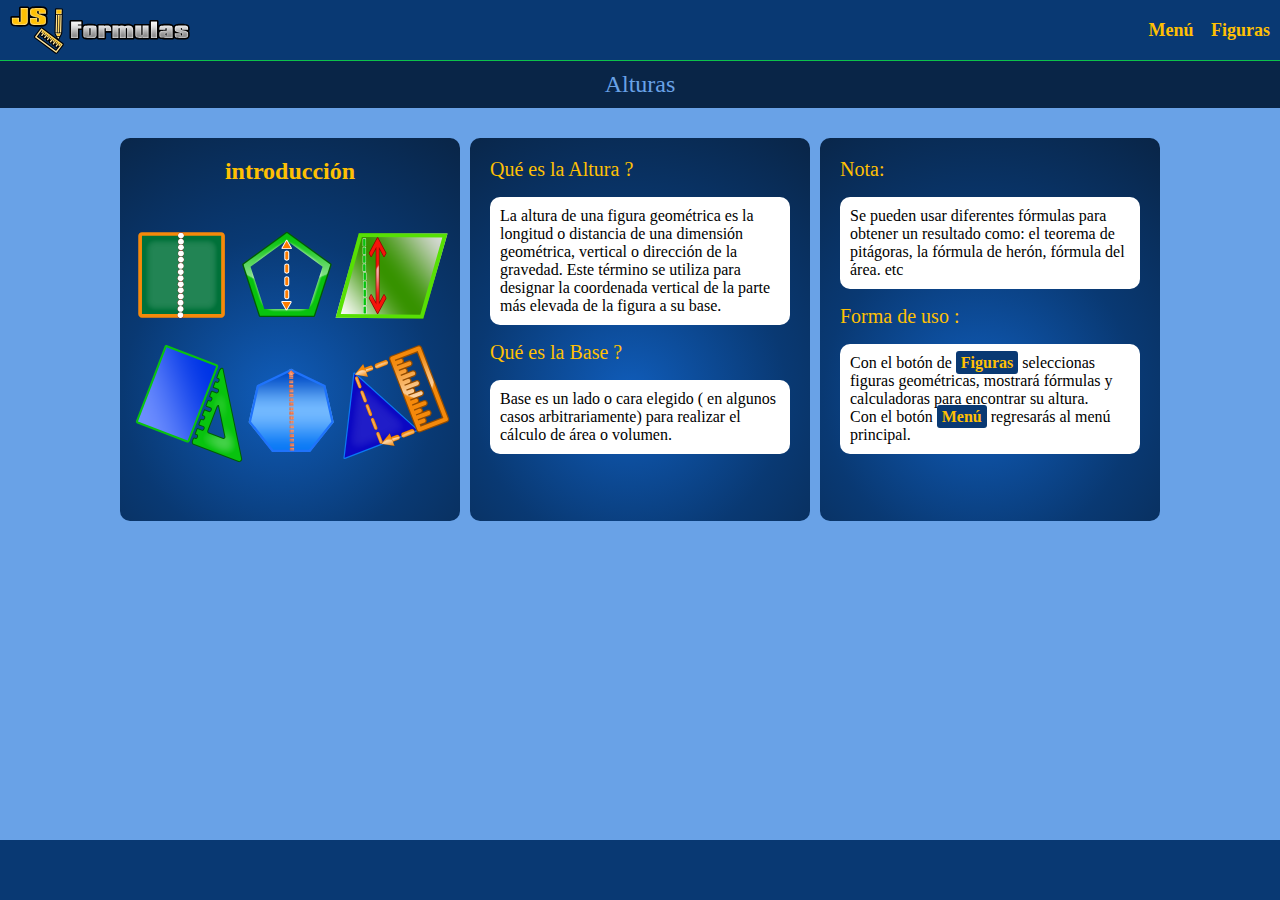
<file: pages/alturas.html>
<!DOCTYPE html>
<html lang="en">
<head>
    <meta charset="UTF-8">
    <meta name="viewport" content="width=device-width, initial-scale=1.0">
    <title>Alturas</title>
    <link rel="stylesheet" href="../styles/alturas.css">
</head>
<body class="body">
     <!-- ##################### blur ##################### -->
    <div class="blurC off"></div>
     <!-- ##################### navbar ##################### -->
    <nav class="nav">
        <img class="nav_logo" src="../assets/jslogo2.svg" alt="">
        <div class="btnMenu">
            <a class="homeLink" href="../index.html">Menú</a>
            <p class="figuras">Figuras</p>
        </div>
    </nav>
    <section class="listIndex">
        <!-- ############## Seleccion ##############--> 
        <p class="seleccion selMod" >Introducción</p>
        <div class="listIndexOption">
            <p class="optTitle">Calculadoras</p>
            <h2 class="optLine" ></h2>
        </div>
        <!-- ############## Seleccion ##############--> 
        <p class="seleccion" >Triángulo Equilátero</p>
        <p class="seleccion" >Triángulo Isósceles</p>
        <p class="seleccion" >Triángulo Escaleno</p>
        <p class="seleccion" >Trapecio</p>
        <div class="listIndexOption">
            <p class="optTitle">Referencias</p>
            <h2 class="optLine" ></h2>
        </div>
        <!-- ############## Seleccion ##############--> 
        <p class="seleccion selMod" >Contáctanos</p>
        <p class="seleccion selMod" >Sobre Nosotros</p>
        <p class="seleccion selMod" >Social Media</p>
        <p class="seleccion selMod" >Créditos</p>
        <div class="listIndexOption">
            <p class="optTitle"></p>
            <h2 class="optLine" ></h2>
        </div>
    </section>

    <!-- #################@ contentIndex ################## -->
    <section class="contentIndex">
        <div class="titlesIndex">
            <p>Alturas</p>
        </div>
    </section>

    <!-- ################## containerFig ################## -->
    <section class="containerFiguras">

    </section>

    <!-- ################# footer ################## -->
    <footer class="footer">
        <p></p>
    </footer>

    <script src="../scripts/alturasDB.js"></script>
    <script src="../scripts/alturas.js"></script>
</body>
</html>
</file>
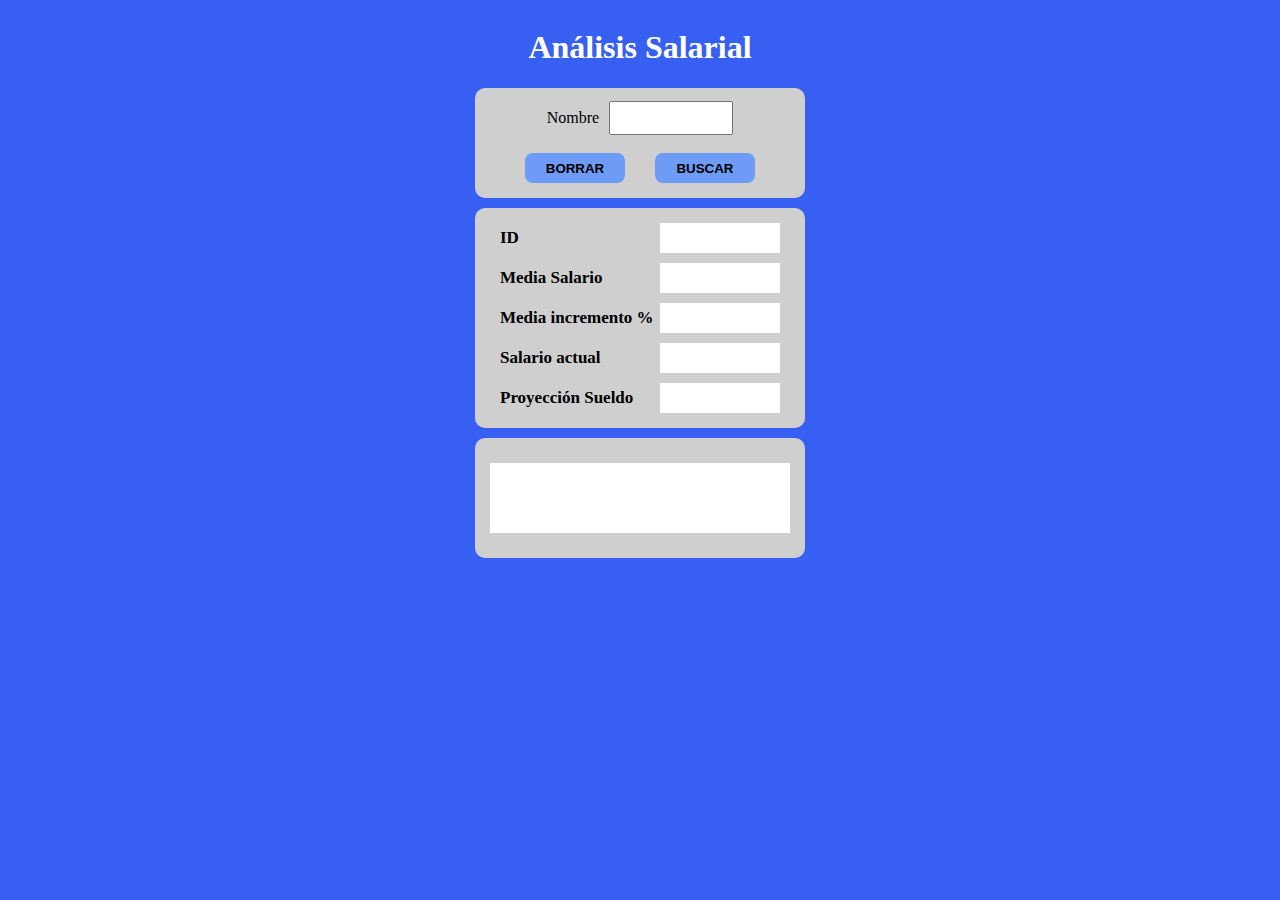
<file: pages/analisis.html>
<!DOCTYPE html>
<html lang="en">
<head>
    <meta charset="UTF-8">
    <meta name="viewport" content="width=device-width, initial-scale=1.0">
    <title>Analisis Salarial</title>
    <link rel="stylesheet" href="../styles/analisis.css">
</head>
<body>
    <section class="containerAnalisis">
        <h1>Análisis Salarial</h1>
        <div class="divWind">
            <div class="busqNom">
                <label for="nombreId">Nombre</label>
                <input type="text" id="nombreId" class="nombreCl">
            </div>
            <div class="containerBtns">
                <button class="btnC btnAtrib">BORRAR</button>
                <button class="btn btnAtrib">BUSCAR</button>
            </div>
        </div>
       
        <div class="info">
            <div class="info_win">
                <h2>ID</h2>
                <p class="identificacionCl"></p>
            </div>
            <div class="info_win">
                <h2>Media Salario</h2>
                <p class="medSalCl"></p>
            </div>
            <div class="info_win">
                <h2>Media incremento %</h2>
                <p class="medIncPCl"></p>
            </div>  
            <div class="info_win">
                <h2>Salario actual</h2>
                <p class="salActCl"></p>
            </div> 
            <div class="info_win">
                <h2>Proyección Sueldo</h2>
                <p class="proySueld"></p>
            </div> 
        </div>

        <div class="mens">
            <p class="mensaje"></p>
        </div>

    </section>

    <script src="../scripts/salarios.js"></script>
    <script src="../scripts/operaciones.js"></script>
    <script src="../scripts/analisis.js"></script>
</body>
</html>
</file>
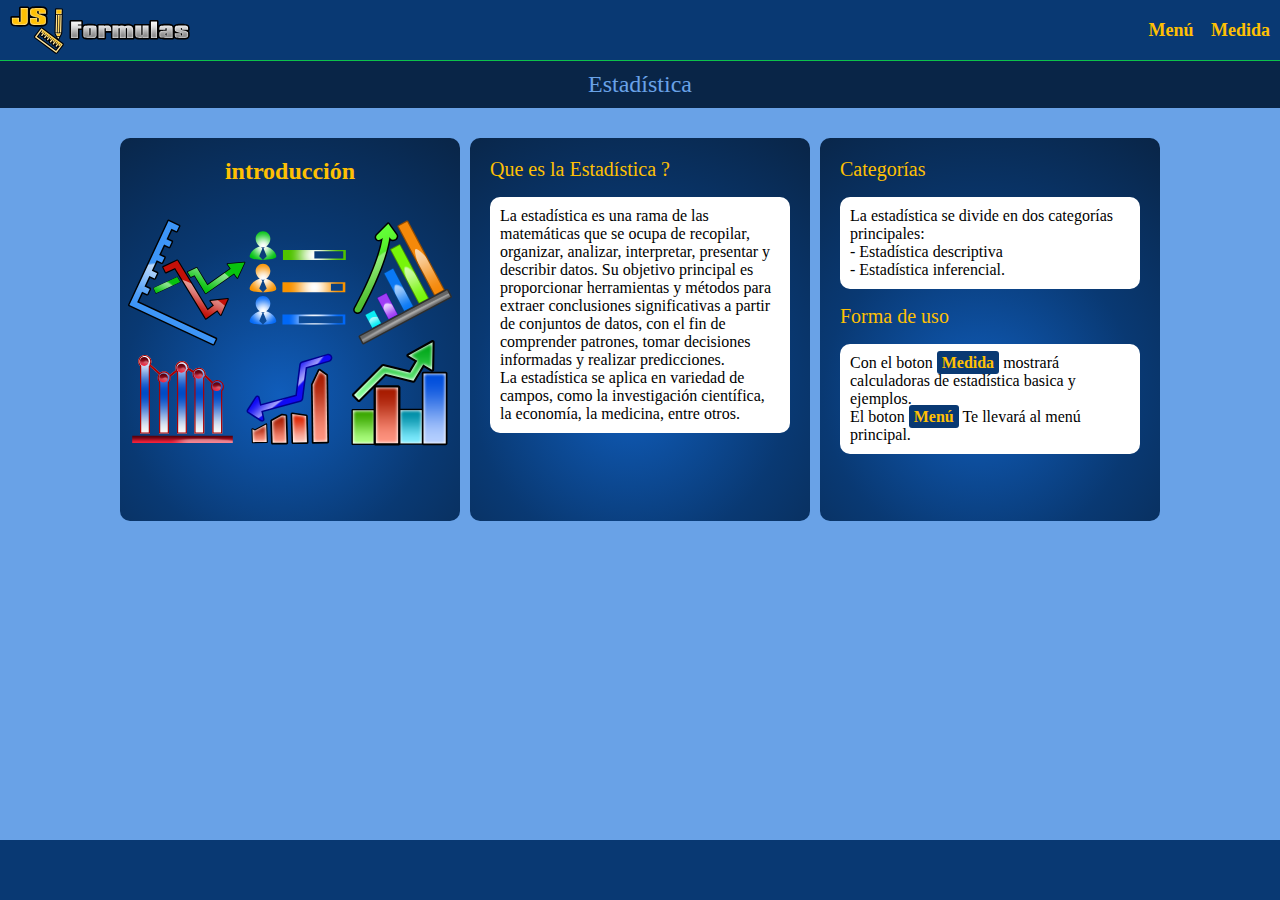
<file: pages/estadistica.html>
<!DOCTYPE html>
<html lang="en">
<head>
    <meta charset="UTF-8">
    <meta name="viewport" content="width=device-width, initial-scale=1.0">
    <title>Estadística</title>
    <link rel="stylesheet" href="../styles/estadistica.css">
</head>
<body class="body">
     <!-- ##################### blur ##################### -->
    <div class="blurC off"></div>
     <!-- ##################### navbar ##################### -->
    <nav class="nav">
        <img class="nav_logo" src="../assets/jslogo2.svg" alt="">
        <div class="btnMenu">
            <a class="homeLink" href="../index.html">Menú</a>
            <p class="medida">Medida</p>
        </div>
    </nav>
    <section class="listIndex">
        <!-- ############## Seleccion ##############--> 
        <p class="seleccion selMod" >Introducción</p>
        <!-- ############## Division ##############--> 
        <div class="listIndexOption">
            <p class="optTitle">Calculadoras</p>
            <h2 class="optLine" ></h2>
        </div>
        <!-- ############## Seleccion ##############--> 
        <p class="seleccion" >Media y Mediana</p>
        <p class="seleccion" >Moda Cal</p>
        <p class="seleccion" >Rango Cal</p>
        <p class="seleccion" >Desviación Media Cal</p>
        <!-- ############## Division ##############--> 
        <div class="listIndexOption">
            <p class="optTitle">Definiciones</p>
            <h2 class="optLine" ></h2>
        </div>
        <!-- ############## Seleccion ##############--> 
        <p class="seleccion" >Media</p>
        <p class="seleccion" >Mediana</p>
        <p class="seleccion" >Moda</p>
        <p class="seleccion" >Rango</p>
        <p class="seleccion" >Desviación Media</p>
        <!-- ############## Division ##############--> 
        <div class="listIndexOption">
            <p class="optTitle">Referencias</p>
            <h2 class="optLine" ></h2>
        </div>
        <!-- ############## Seleccion ##############--> 
        <p class="seleccion selMod" >Contáctanos</p>
        <p class="seleccion selMod" >Sobre Nosotros</p>
        <p class="seleccion selMod" >Social Media</p>
        <p class="seleccion selMod" >Créditos</p>
        <!-- ############## Division ##############--> 
        <div class="listIndexOption">
            <p class="optTitle"></p>
            <h2 class="optLine" ></h2>
        </div>
    </section>

    <!-- #################@ contentIndex ################## -->
    <section class="contentIndex">
        <div class="titlesIndex">
            <p>Estadística</p>
        </div>
    </section>

    <!-- ################## containerFig ################## -->
    <section class="containerEstadistica">

    </section>

    <!-- ################# footer ################## -->
    <footer class="footer">
        <p></p>
    </footer>

    <script src="../scripts/estadisticaDB.js"></script>
    <script src="../scripts/estadistica.js"></script>
</body>
</html>
</file>
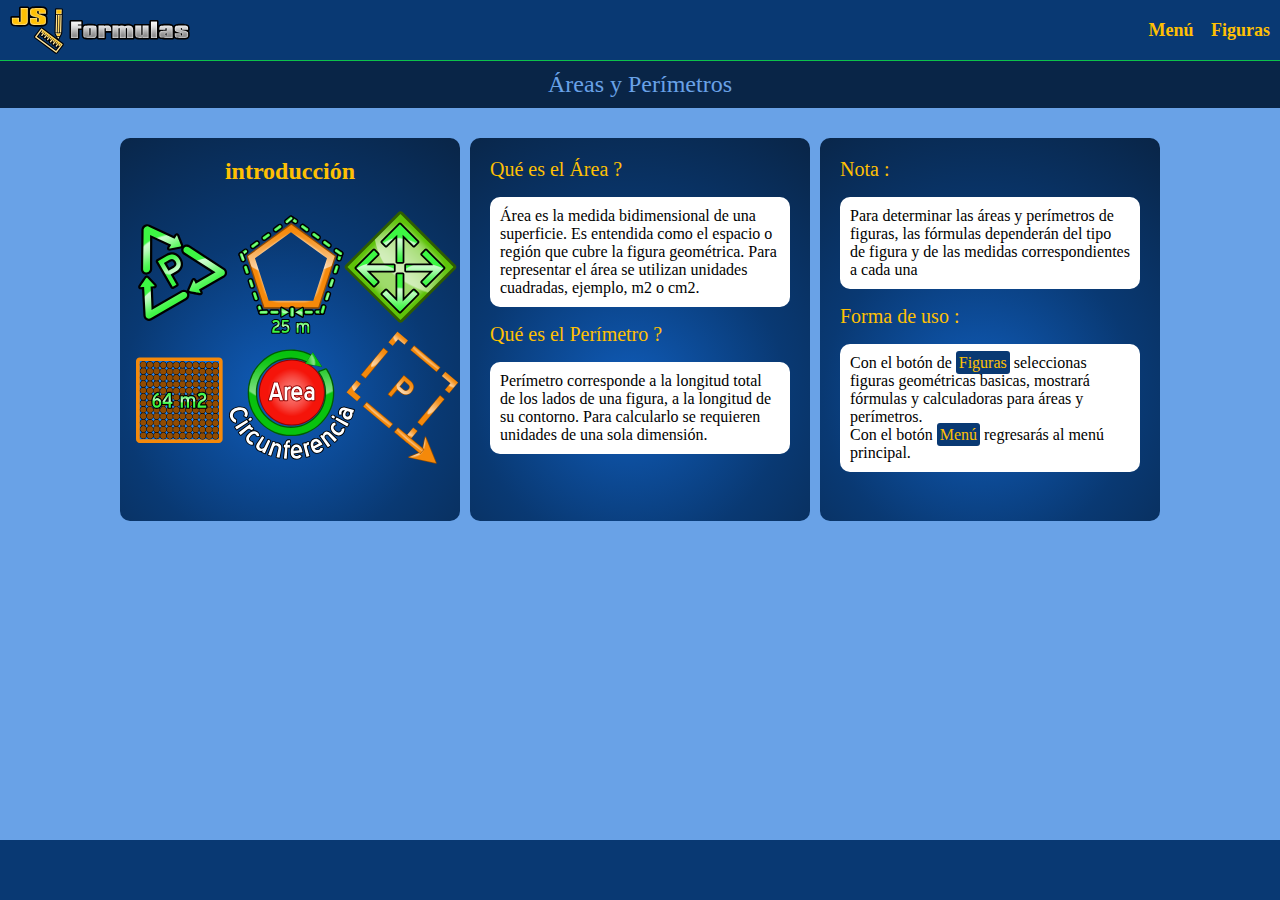
<file: pages/formulasBasicas.html>
<!DOCTYPE html>
<html lang="en">
<head>
    <meta charset="UTF-8">
    <meta name="viewport" content="width=device-width, initial-scale=1.0">
    <title>Áreas y Perímetros</title>
    <link rel="stylesheet" href="../styles/formulasBasicas.css">
</head>
<body class="body">
     <!-- ##################### blur ##################### -->
    <div class="blurC off"></div>
     <!-- ##################### navbar ##################### -->
    <nav class="nav">
        <img class="nav_logo" src="../assets/jslogo2.svg" alt="">
        <div class="btnMenu">
            <a class="homeLink" href="../index.html">Menú</a>
            <p class="figuras">Figuras</p>
        </div>
    </nav>
    <section class="listIndex">
        <!-- ############## Seleccion ##############--> 
        <p class="seleccion selMod" >Introducción</p>
        <!-- ############## Division ##############--> 
        <div class="listIndexOption">
            <p class="optTitle">Calculadoras</p>
            <h2 class="optLine" ></h2>
        </div>
        <!-- ############## Seleccion ##############--> 
        <p class="seleccion" >Triángulo</p>
        <p class="seleccion" >Cuadrado</p>
        <p class="seleccion" >Rectángulo</p>
        <p class="seleccion" >Paralelogramo</p>
        <p class="seleccion" >Trapecio</p>
        <p class="seleccion" >Rombo</p>
        <p class="seleccion" >Pentágono</p>
        <p class="seleccion" >Hexágono</p>
        <p class="seleccion" >Círculo</p>
        <!-- ############## Division ##############--> 
        <div class="listIndexOption">
            <p class="optTitle">Referencias</p>
            <h2 class="optLine" ></h2>
        </div>
        <!-- ############## Seleccion ##############--> 
        <p class="seleccion selMod" >Contáctanos</p>
        <p class="seleccion selMod" >Sobre Nosotros</p>
        <p class="seleccion selMod" >Social Media</p>
        <p class="seleccion selMod" >Créditos</p>
        <!-- ############## Division ##############--> 
        <div class="listIndexOption">
            <p class="optTitle"></p>
            <h2 class="optLine" ></h2>
        </div>
    </section>

    <!-- #################@ contentIndex ################## -->
    <section class="contentIndex">
        <div class="titlesIndex">
            <p>Áreas y Perímetros </p>
        </div>
    </section>

    <!-- ################## containerFig ################## -->
    <section class="containerFiguras">

    </section>
    
     <!-- ################# footer ################## -->
     <footer class="footer">
        <p></p>
    </footer>

    <script src="../scripts/formulasBasicasDB.js"></script>
    <script src="../scripts/formulasBasicas.js"></script>
</body>
</html>
</file>
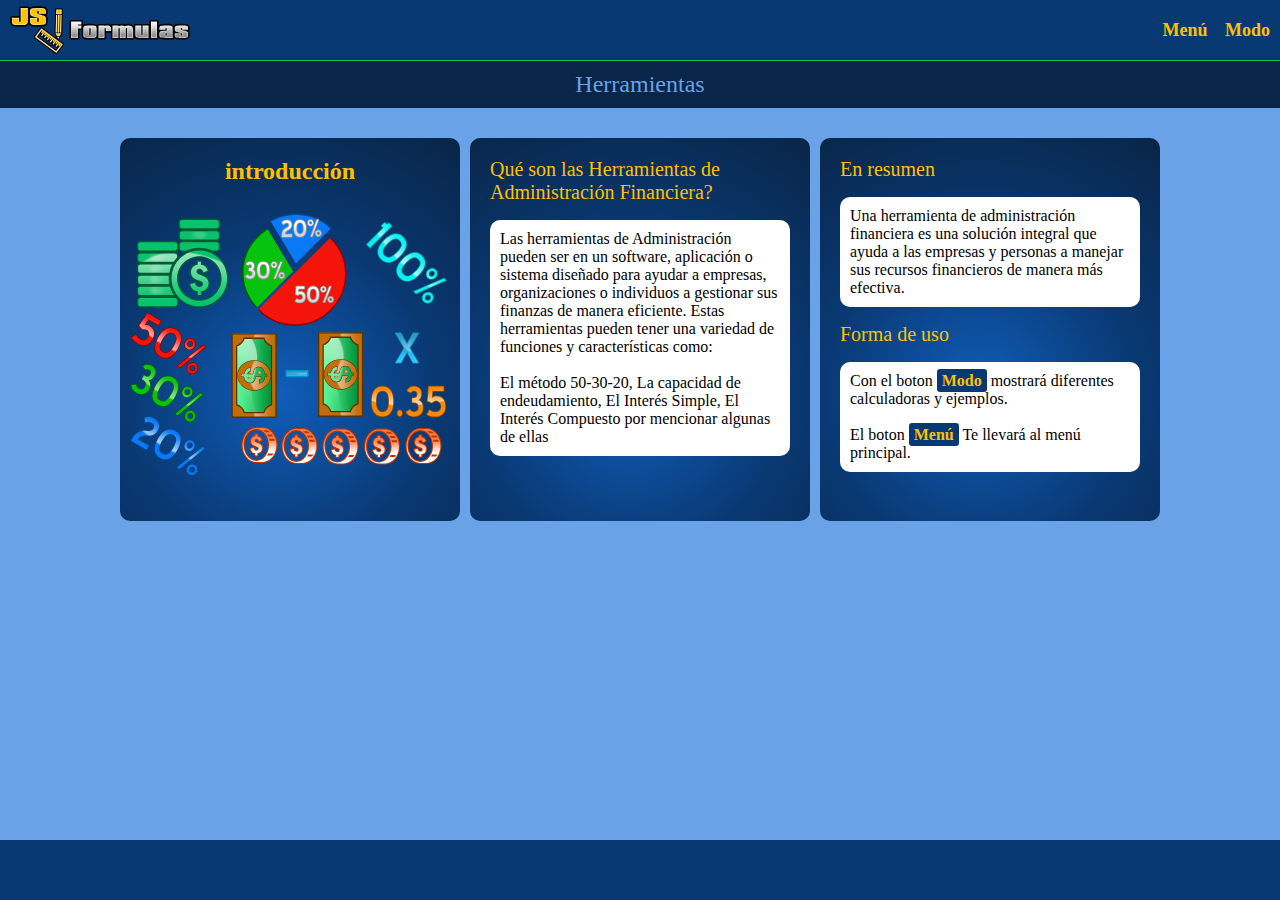
<file: pages/herramientas.html>
<!DOCTYPE html>
<html lang="en">
<head>
    <meta charset="UTF-8">
    <meta name="viewport" content="width=device-width, initial-scale=1.0">
    <title>Herramientas</title>
    <link rel="stylesheet" href="../styles/herramientas.css">
</head>
<body class="body">
     <!-- ##################### blur ##################### -->
    <div class="blurC off"></div>
     <!-- ##################### navbar ##################### -->
    <nav class="nav">
        <img class="nav_logo" src="../assets/jslogo2.svg" alt="">
        <div class="btnMenu">
            <a class="homeLink" href="../index.html">Menú</a>
            <p class="medida">Modo</p>
        </div>
    </nav>
    <section class="listIndex">
        <!-- ############## Seleccion ##############--> 
        <p class="seleccion selMod" >Introducción</p>
        <!-- ############## Division ##############--> 
        <div class="listIndexOption">
            <p class="optTitle">Calculadoras</p>
            <h2 class="optLine" ></h2>
        </div>
        <!-- ############## Seleccion ##############--> 
        <p class="seleccion" >Regla 50-30-20 Cal</p>
        <p class="seleccion" >Endeudamiento Cal</p>
        <!-- ############## Division ##############--> 
        <div class="listIndexOption">
            <p class="optTitle">Definiciones</p>
            <h2 class="optLine" ></h2>
        </div>
        <!-- ############## Seleccion ##############--> 
        <p class="seleccion" >Regla 50-30-20</p>
        <p class="seleccion" >Endeudamiento</p>
        <!-- ############## Division ##############--> 
        <div class="listIndexOption">
            <p class="optTitle">Referencias</p>
            <h2 class="optLine" ></h2>
        </div>
        <!-- ############## Seleccion ##############--> 
        <p class="seleccion selMod" >Contáctanos</p>
        <p class="seleccion selMod" >Sobre Nosotros</p>
        <p class="seleccion selMod" >Social Media</p>
        <p class="seleccion selMod" >Créditos</p>
        <!-- ############## Division ##############--> 
        <div class="listIndexOption">
            <p class="optTitle"></p>
            <h2 class="optLine" ></h2>
        </div>
    </section>

    <!-- #################@ contentIndex ################## -->
    <section class="contentIndex">
        <div class="titlesIndex">
            <p>Herramientas</p>
        </div>
    </section>

    <!-- ################## containerFig ################## -->
    <section class="containerHerramienta">

    </section>

    <!-- ################# footer ################## -->
    <footer class="footer">
        <p></p>
    </footer>

    <script src="../scripts/herramientasDB.js"></script>
    <script src="../scripts/herramientas.js"></script>
</body>
</html>
</file>
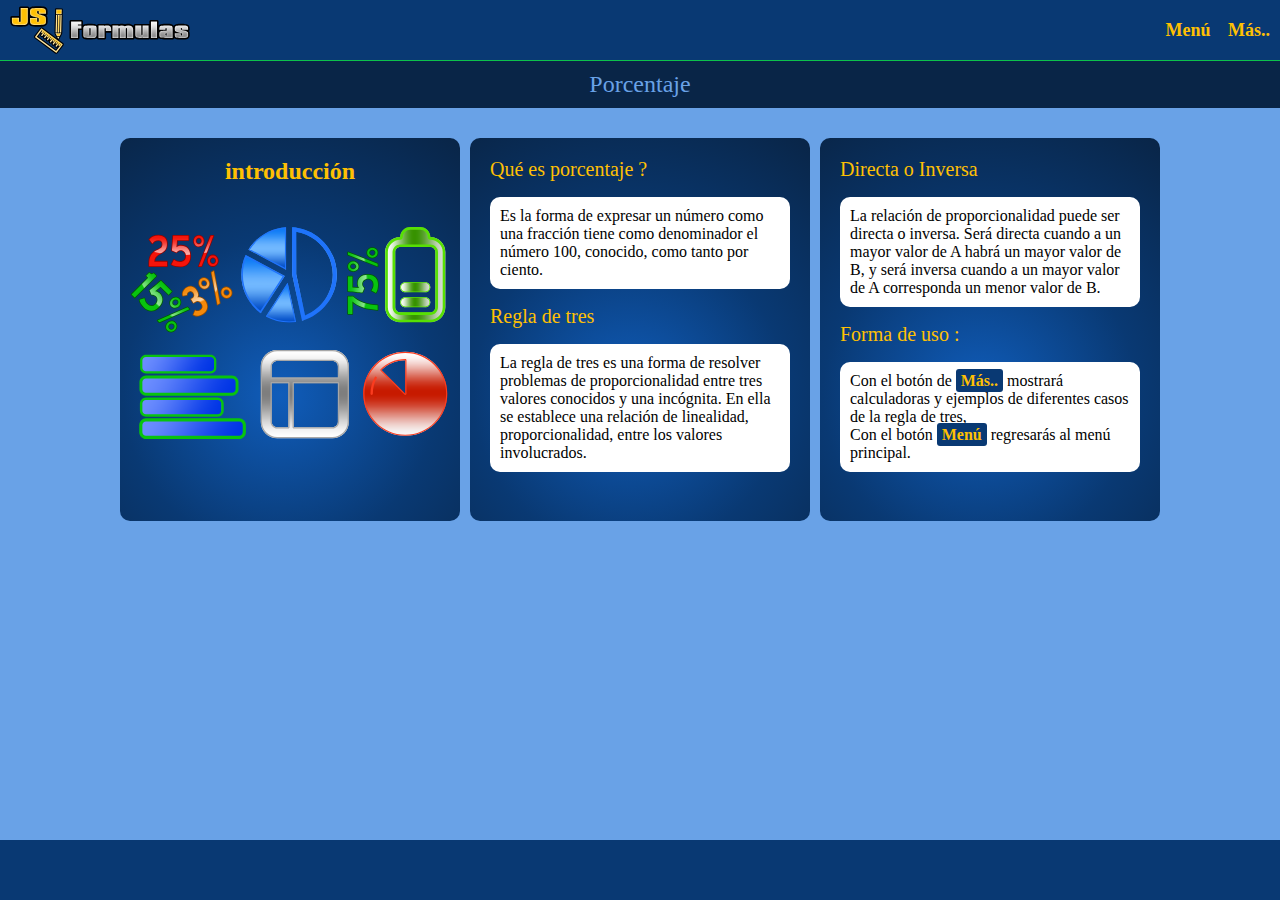
<file: pages/porcent2.html>
<!DOCTYPE html>
<html lang="en">
<head>
    <meta charset="UTF-8">
    <meta name="viewport" content="width=device-width, initial-scale=1.0">
    <title>Porcentaje</title>
    <link rel="stylesheet" href="../styles/porcent2.css">
</head>
<body class="body">
     <!-- ##################### blur ##################### -->
    <div class="blurC off"></div>
     <!-- ##################### navbar ##################### -->
    <nav class="nav">
        <img class="nav_logo" src="../assets/jslogo2.svg" alt="">
        <div class="btnMenu">
            <a class="homeLink" href="../index.html">Menú</a>
            <p class="nCaso">Más..</p>
        </div>
    </nav>
    <section class="listIndex">
        <!-- ############## Seleccion ##############--> 
        <p class="seleccion selMod" >Introducción</p>
         <!-- ############## Division ##############--> 
        <div class="listIndexOption">
            <p class="optTitle">Calculadoras</p>
            <h2 class="optLine" ></h2>
        </div>
        <!-- ############## Seleccion ##############--> 
        <p class="seleccion" >Regla de 3 Simple</p>
        <p class="seleccion" >Regla de 3 Compuesta</p>
        <p class="seleccion" >Calcular Descuento</p>
         <!-- ############## Division ##############--> 
        <div class="listIndexOption">
            <p class="optTitle">Definiciones</p>
            <h2 class="optLine" ></h2>
        </div>
        <!-- ############## Seleccion ##############--> 
        <p class="seleccion" >Regla de 3 Simple Directa</p>
        <p class="seleccion" >Regla de 3 Simple Inversa</p>
        <p class="seleccion" >Regla de 3 Compuesta Directa</p>
        <p class="seleccion" >Regla de 3 Compuesta Inversa</p>
        <p class="seleccion" >Regla de 3 Compuesta Mixta</p>
        <p class="seleccion" >Descuento</p>
         <!-- ############## Division ##############--> 
        <div class="listIndexOption">
            <p class="optTitle">Referencias</p>
            <h2 class="optLine" ></h2>
        </div>
        <!-- ############## Seleccion ##############--> 
        <p class="seleccion selMod" >Contáctanos</p>
        <p class="seleccion selMod" >Sobre Nosotros</p>
        <p class="seleccion selMod" >Social Media</p>
        <p class="seleccion selMod" >Créditos</p>
         <!-- ############## Division ##############--> 
        <div class="listIndexOption">
            <p class="optTitle"></p>
            <h2 class="optLine" ></h2>
        </div>
    </section>

    <!-- #################@ contentIndex ################## -->
    <section class="contentIndex">
        <div class="titlesIndex">
            <p>Porcentaje</p>
        </div>
    </section>

    <!-- ################## containerFig ################## -->
    <section class="containerFiguras">

    </section>

    <!-- ################# footer ################## -->
    <footer class="footer">
        <p></p>
    </footer>

    <script src="../scripts/porcent2DB.js"></script>
    <script src="../scripts/porcent2.js"></script>
</body>
</html>
</file>
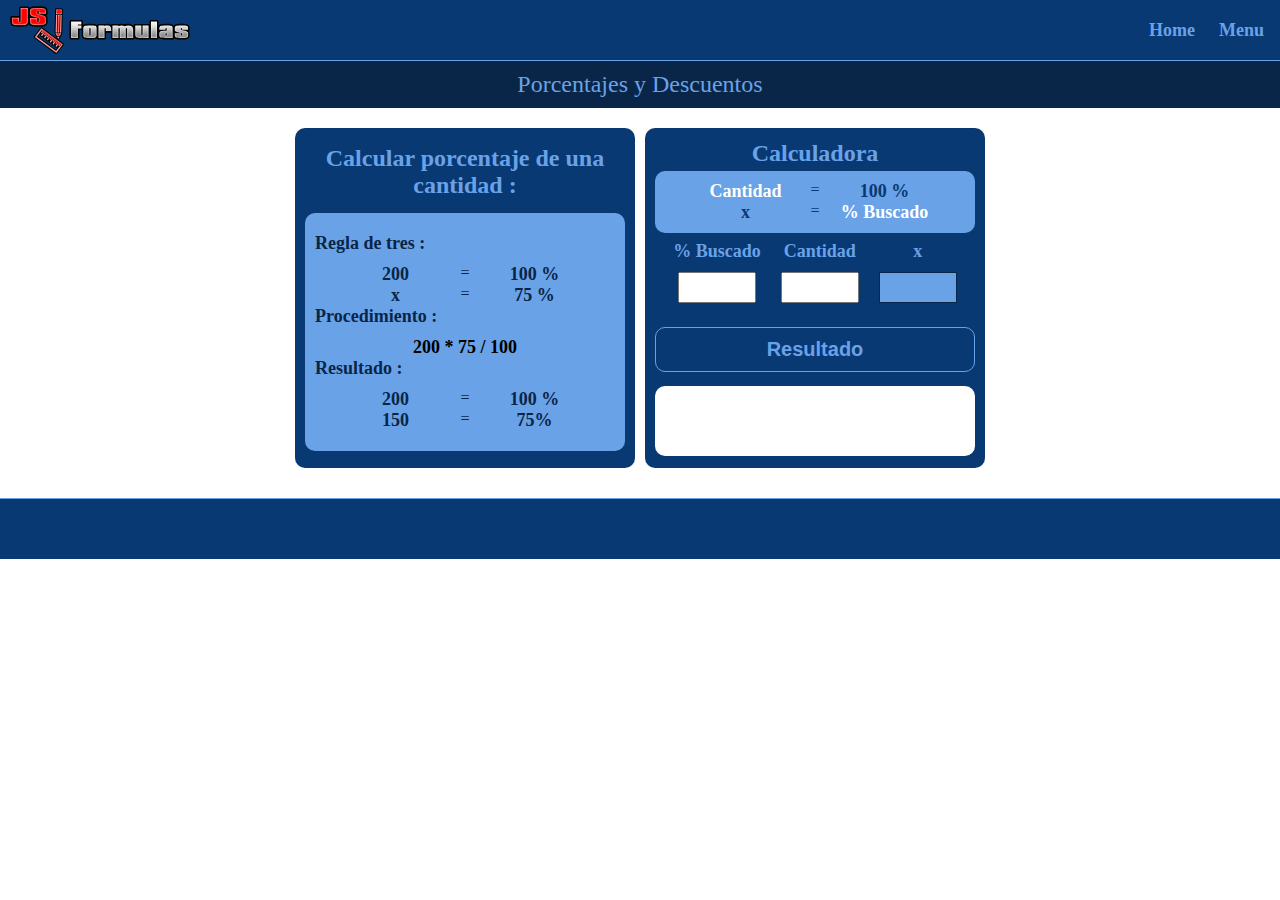
<file: pages/porcentaje.html>
<!DOCTYPE html>
<html lang="en">
<head>
    <meta charset="UTF-8">
    <meta name="viewport" content="width=device-width, initial-scale=1.0">
    <title>Porcentajes y Descuentos</title>
    <link rel="stylesheet" href="../styles/porcentaje.css">
</head>
<body class="body">
    <nav class="nav">
        <img class="nav_logo" src="../assets/jslogo.svg" alt="">
        <div class="btnMenu">
            <a class="homeLink" href="../index.html">Home</a>
            <p class="menu">Menu</p>
        </div>
    </nav>
    <!-- #################@ contentIndex ################## -->
    <section class="contentIndex">
        <div class="titlesIndex">
            <p>Porcentajes y Descuentos </p>
        </div>
    </section>
  
    <section class="opciones">
        <div class="porc">
            <section class="sec1 sec ">
                <h2 class="titlePorc">Calcular porcentaje de una cantidad :</h2>
                <div class="r3MainContainer">
                    <section class="r3Container">

                        <p class="r3Title">Regla de tres :</p>
                        <div class="topRow">
                            <p class="color1 pClass">200</p>
                            <p class="color1 pSClass">=</p>
                            <p class="color1 pClass">100 %</p>
                        </div>
                        <div class="bottomRow">
                            <p class="color1 pClass">x</p>
                            <p class="color1 pSClass">=</p>
                            <p class="color1 pClass">75 %</p>
                        </div>

                        <p class="r3Title">Procedimiento :</p>
                        <div class="">
                            <p class="formula"> 200 * 75 / 100</p>
                        </div>

                        <p class="r3Title">Resultado :</p>
                        <div class="topRow">
                            <p class="color1 pClass">200</p>
                            <p class="color1 pSClass">=</p>
                            <p class="color1 pClass">100 %</p>
                        </div>
                        <div class="bottomRow">
                            <p class="color1 pClass">150</p>
                            <p class="color1 pSClass">=</p>
                            <p class="color1 pClass">75%</p>
                        </div>

                    </section>
                </div>
            </section>

            <section class="sec2 sec ">

                <h2 class="titleWin2">Calculadora</h2>

                <div class="winIntR31">
                    <div class="topRow">
                        <p class="color4 cantR3 pClass">Cantidad</p>
                        <p class="color3 pSClass">=</p>
                        <p class="color3 porcR3 pClass">100 %</p>
                    </div>
                    <div class="bottomRow">
                        <p class="color3 xR3 pClass">x</p>
                        <p class="color3 pSClass">=</p>
                        <p class="color4 porcBuscR3 pClass">% Buscado</p>
                    </div>
                </div>

                <div class="porcContainer">
                    <div class="porcWin">
                        <label for="porcP1">% Buscado</label>
                        <input type="number" id="porcP1">
                    </div>
                    <div class="porcWin">
                        <label for="cantP1">Cantidad</label>
                        <input type="number" id="cantP1">
                    </div>
                    <div class="porcWin">
                        <label for="">x</label>
                        <p class="resultP1 winResults"></p>
                    </div>
                </div>

                <button class="prc1 btnPorc">Resultado</button>
                
                <div class="msgP1 msgWin"></div>

            </section>

        </div>

        <!-- <div class="porc">
            <h2 class="titlePorc">Calcular total conociendo un porcentaje :</h2>
            <p class="formula">Formula : 100 * cantidad / %</p>
            <div class="porcContainer">
                <div class="porcWin">
                    <label for="porcP2">Porcentaje %</label>
                    <input type="number" id="porcP2">
                </div>
                <div class="porcWin">
                    <label for="cantP2">Cantidad $</label>
                    <input type="number" id="cantP2">
                </div>
                <div class="porcWin">
                    <label for="">100 %</label>
                    <p class="resultP2 winResults"></p>
                </div>
            </div>
            <div class="msgP2 msgWin"></div>
            <button class="prc2 btnPorc">Resultado</button>
        </div>

        <div class="porc">
            <h2 class="titlePorc">Calcular porcentaje del total en una cantidad :</h2>
            <p class="formula">Formula : cantidad 2 * 100 / cantidad 1</p>
            <div class="porcContainer">
                <div class="porcWin">
                    <label for="cant2P3">Cantidad 1 $</label>
                    <input type="number" id="cant2P3">
                </div>
                <div class="porcWin">
                    <label for="cant1P3">Cantidad 2 $</label>
                    <input type="number" id="cant1P3">
                </div>
                <div class="porcWin">
                    <label for="">Porcentaje %</label>
                    <p class="porcP3 winResults"></p>
                </div>
            </div>
            <div class="msgP3 msgWin"></div>
            <button class="prc3 btnPorc">Resultado</button>
        </div>

        <div class="porc">
            <h2 class="titlePorc">Calcular un porcentaje a partir de otro porcentaje :</h2>
            <p class="formula">Formula : %2 * Cantidad 1 / %1</p>

            <div class="porcContainer">
                <div class="porcWin">
                    <label for="porc1P4">Porcentaje 1 %</label>
                    <input type="number" id="porc1P4">
                </div>
                <p class="igual"> = </p>
                <div class="porcWin">
                    <label for="cant1P4">Cantidad $</label>
                    <input type="number" id="cant1P4">
                </div>
            </div>

            <div class="porcContainer">
                <div class="porcWin">
                    <label for="porc2P4">Porcentaje 2 %</label>
                    <input type="number" id="porc2P4">
                </div>
                <p class="igual"> = </p>
                <div class="porcWin">
                    <label for="">Cantidad 2 $</label>
                    <p class="cant2P4 winResults"></p>
                </div>
            </div>

            <div class="msgP4 msgWin"></div>
            <button class="prc4 btnPorc">Resultado</button>
        </div>

        <div class="porc">
            <h2 class="titlePorc">Calcular el precio final tras aplicar un porcentaje de descuento :</h2>
            <p class="formula">Formula : %2 * Cantidad 1 / %1</p>

            <div class="porcContainer">
                <div class="porcWin">
                    <label for="porc1P4">Porcentaje 1 %</label>
                    <input type="number" id="porc1P4">
                </div>
                <p class="igual"> = </p>
                <div class="porcWin">
                    <label for="cant1P4">Cantidad $</label>
                    <input type="number" id="cant1P4">
                </div>
            </div>

            <div class="porcContainer">
                <div class="porcWin">
                    <label for="porc2P4">Porcentaje 2 %</label>
                    <input type="number" id="porc2P4">
                </div>
                <p class="igual"> = </p>
                <div class="porcWin">
                    <label for="">Cantidad 2 $</label>
                    <p class="cant2P4 winResults"></p>
                </div>
            </div>

            <div class="msgP4 msgWin"></div>
            <button class="prc4 btnPorc">Resultado</button>
        </div> -->

    </section>



    <!-- ################# footer ################## -->
    <footer class="footer">
        <p></p>
    </footer>

    <script src="../scripts/porcentaje.js"></script>
</body>
</html>
</file>
<file: styles/alturas.css>
:root {
    --primario: #092547;
    --secundario: #093973;
    --terciario: #69A2E7;

    --black: #000000;
    --white: #ffffff;

    --darkGrey: #6e6e6e;
    --grey: #6895CB;
    --blue: #105dbb;
    --lightGrey: #e6e6e6;
    --naranja: #ffc003;
    --red: #bb3232;
    --verde: #0cc14c;

    --background_radial_1: radial-gradient(circle at 50% 9%, var(--blue) 15%, var(--primario) 70%, var(--secundario) 1000%);
    --background_radial_2: radial-gradient(circle at 46.98% 67.12%, var(--blue) 0, var(--secundario) 50%, var(--primario) 100%);
    
    --background_linear_1: linear-gradient(var(--blue), 40%, var(--secundario), var(--blue));
    --background_linear_2: linear-gradient(var(--primario), 40%, var(--secundario), var(--primario));
    --background_linear_3: linear-gradient(var(--blue), 40%, var(--terciario), var(--blue));
    --background_linear_4: linear-gradient(var(--primario), 40%, var(--blue), var(--primario));
}
body {
    margin: 0px;
    padding: 0px;
    box-sizing: border-box;
    background-color: var(--terciario);
    position: relative;
    /* padding-bottom: 60px; */
    min-width: 360px;
    min-height: 100vh;
}
.listIndex::-webkit-scrollbar,
.body::-webkit-scrollbar {
    width: 0px;
}
/* ################# nav ################# */
.nav {
    position: fixed;
    top: 0px;
    left: 0px;
    display: flex;
    gap: 10px;
    align-items: center;
    justify-content:space-between;
    width: 100%;
    height: 60px;
    background-color: var(--secundario);
    border-bottom: 1px solid var(--verde);
    z-index: 10;
}
.nav_logo {
    width: 180px ;
    margin-left: 10px;
}
.btnMenu {
    display: flex;
    align-items: center;
    padding-right: 10px;
    gap: 10px;
}
.homeLink {
    width: 60px;
    height: 21px;
    font-size: 18px;
    font-weight: 700;
    border-radius: 8px;
    text-align: center;
    text-decoration: none;
    color: var(--naranja);
}
.homeLink:hover {
    color: var(--white);
} 
.figuras{
    font-size: 18px;
    font-weight: 700;
    color: var(--naranja);
    border-radius: 8px;
    margin: 0px;
    cursor: pointer;
}
.figuras:hover{
    color: var(--white);
}
/* ############  contentIndex  ############ */
.contentIndex {
    padding-top: 61px;
}
/* ------ listIndex ------ */
.listIndex {
    position: fixed;
    background: var(--background_linear_2);
    /* background-color: var(--primario); */
    width: 100%; 
    height: 100%;
    overflow-y: scroll;
    top: -100%;
    right: 0px;
    transition: 600ms ease-in-out;
    padding: 20px 0px;
    z-index: 9;
}
.listIndexShow {
    right: 0px;
    top: 61px;
    height: 84%;
    transition: 600ms ease-in-out;
}
.seleccion {
    cursor: pointer;
    font-size: 18px;
    font-weight: 700;
    padding: 10px 0px;
    margin: 0px 30px;
    color: var(--terciario);
    border-bottom: 1px solid var(--secundario);
}
.seleccion:hover {
    color: var(--lightGrey);
    border-bottom: 1px solid var(--lightGrey);
}
/* -- Division -- */
.listIndexOption{
    display: flex;
    padding: 0px;
    margin: 0px 20px 0px 20px;
}
.optTitle{
    font-size: 18px;
    color: var(--verde);
    padding-right: 5px;
    margin-bottom: 0px;
}
.optLine {
    margin: 10px 0px 10px 0px;
    width: 100%;
    border-bottom: 1px solid var(--verde);
}
.selMod {
    color: var(--naranja);
}
.selMod:hover {
    color: var(--white);
}
/* ----- titlexIndex ----- */ 
.titlesIndex {
    text-align: center;
    background-color: var(--primario);
}
.titlesIndex p {
    font-size: 24px;
    color: var(--terciario);
    padding: 10px;
    margin: 0px;
}
/* ############# containerFig #############  */
/* ############# containerIntro #############  */
.containerIntro {
    display: flex;
    flex-direction: row;
    min-width: 340px;
    justify-content: center;
    padding: 30px 10px;
    gap: 10px;
}
.secD {
    background: var(--background_radial_2);
    border-radius: 10px;
    display: flex;
    flex-direction: column;
}
.sectionDtop {
    width: 340px;
    height: 383px;
}
.sectionDmiddle,
.sectionDbottom {
    width: 300px;
    height: 343px;
    padding: 20px;
}
.tituloIntro {
    color: var(--naranja);
    text-align: center;
}
.imgIntro {
    width: 100%;
    object-fit: contain;
}
.defT {
    margin: 0px;
    font-size: 20px;
    color: var(--naranja);
}
.defC {
    background-color: var(--white);
    border-radius: 10px;
    padding: 10px;
    color: var(--black);
}
span {
    color: var(--naranja);
    background-color: var(--secundario);
    padding: 3px 5px;
    border-radius: 3px;
    font-weight: 700;
}
/* ############# containerResponsive #############  */
.containerResponsive {
    display: flex;
    flex-direction: row;
    gap: 10px;
    justify-content: center;
    min-width: 340px;
    padding: 20px 10px 30px 10px;
}
.formulaImg {
    width: 340px;
}
.formulaImg {
    background-image: var(--background_radial_2);
    border-radius: 10px;
    /* overflow: hidden; */
    width: 340px;
    height: 383px;
}
.titleFig {
    color: var(--naranja);
    text-align: center;
}
.formulaImg img {
    width: 340px;
}
.perimeterArea {
    display: flex;
    flex-direction: row;
    gap: 10px;
}
.containerFormules {
    display: flex;
    flex-direction: column;
    justify-content: space-between;
    background: var(--background_radial_2);
    width: 300px;
    height: 343px;
    border-radius: 10px;
    padding: 20px;
}
.sectionHtop {
    text-align: center;
}
.titlesFormules {
    font-size: 20px;
    font-weight: 700;
    margin-top: 0px;
    color: var(--white);
}
.textFormule {
    font-size: 21px;
    color: var(--naranja);
    font-weight: 700;
    margin-bottom: 8px;
}
.divRadioH {
    display: flex;
    gap: 10px;
    align-items: center;
    margin-bottom: 8px;
}
.divRadioH label {
    color: var(--white);
    padding-right: 30px;
}
.winStyle {
    background-color: var(--darkGrey);
    border: 1px solid var(--naranja);
    border-radius: 10px;
    display: flex;
    justify-content: center;
    align-items: center;
    text-align: center;
    width: 298px;
    height: 50px;
    color: var(--naranja);
    font-weight: 700;
    font-size: 18px;
}
.bgChange{
    background-color: var(--lightGrey);
    color: var(--black);
    border: 1px solid var(--blue);
}
.btnClear,
.btnResult {
    width: 145px;
    height: 40px;
    border-radius: 10px;
    border: 1px solid var(--naranja);
    background: var(--background_linear_1);
    color: var(--naranja);
    font-size: 18px;
    font-weight: 700;
}
.btnClear{
    margin-right: 10px;
}
.btnClear:hover,
.btnResult:hover {
    cursor: pointer;
    background-color: var(--terciario);
    border: 1px solid var(--white);
    color: var(--white);
}
.btnInactive {
    width: 145px;
    height: 40px;
    border-radius: 10px;
    border: 1px solid var(--blue);
    background: var(--secundario);
    color: var(--blue);
    font-size: 18px;
    font-weight: 700;
}
.winPosition {
    width: 100%;
    display: flex;
    justify-content: space-between;
    align-items: center;
}
.winPosition label {
    color: var(--white);
}
.inputStyle {
    background-color: var(--white);
    text-align: center;
    width: 60px;
    height: 25px;
    font-weight: 700;
    margin-right: 50px;
}
.resultColor {
    background-color: var(--background_linear_2);
    color: var(--white);
}
/* ------ PerimeterSquare ------ */
/* -------- AreaSquare --------- */
.blurC {
    position:fixed;
    top: 61px;
    left: 0px;
    width: 100vw;
    height: 100vh;
    background-color:  rgba(0, 0, 0, 0.5);
    transition: 600ms ease-in-out;
}
.noMove {
    overflow: hidden;
}
.off {
    display: none;
    transition: 600ms ease-in-out;
}
.footer {
    position: absolute;
    left: 0px;
    bottom:0px;
    width: 100%;
    height: 60px;
    background-color: var(--secundario);
}
@media screen and (max-width: 1060px) {
    .containerResponsive {
        flex-direction: column;
        align-items: center;
        padding: 20px 10px 81px 10px;
    }
    .containerIntro {
        flex-direction: column;
        padding: 20px 10px 81px 10px;
        align-items: center;
    }
    .perimetroYArea {
        flex-direction: column;
        align-items: center;
    }

}
/* @media screen and (max-width: 720px) {
    .perimeterArea {
        flex-direction: column;
    }
} */

@media screen and (min-width: 425px) {
    .listIndex {
        width: 300px; 
    }
}
</file>
<file: styles/analisis.css>
body{
    background-color: rgb(55, 96, 243);
}
.containerAnalisis{
    display: flex;
    flex-direction: column;
    justify-content: center;
    align-items: center;
}
.containerAnalisis h1{
    color: white;
}
.busqNom{
    display: flex;
    justify-content: center;
    align-items: center;
    gap: 10px;
    width: 280px;
    height: 30px;
    padding: 5px;
}
.divWind{
    display: flex;
    flex-direction: column;
    justify-content: center;
    align-items: center;
    gap: 10px;
    padding: 10px;
    border-radius: 10px;
    width: 310px;
    height: 90px;
    background-color: rgb(207, 207, 207);
}
.nombreCl{
    width: 100px;
    height: 10px;
    text-align: center;
    font-weight: bold;
    padding: 10px;
}
.containerBtns{
    display: flex;
    width: 320px;
    height: 100px;
    justify-content: center;
    align-items: center;
    gap: 30px;
}
/* ------------------------------ */
.info{
    display: flex;
    flex-direction: column;
    align-items: center;
    justify-content: center;
    width: 320px;
    height: 210px;
    gap: 20px;
    margin-top: 10px;
    background-color: rgb(207, 207, 207);
    padding: 5px;
    border-radius: 10px;
}
.info_win{
    display: flex;
    justify-content: space-between;
    align-items: center;
    width: 280px;
    height: 20px;
}
.info_win h2{
    font-size: 17px;
}
.info_win p{
    display: flex;
    justify-content: center;
    align-items: center;
    font-weight: bold;
    width: 100px;
    height: 10px;
    background-color: white;
    font-size: 17px;
    padding: 10px;
}
.mens{
    display: flex;
    justify-content: center;
    align-items: center;
    gap: 10px;
    padding: 10px;
    border-radius: 10px;
    width: 310px;
    height: 100px;
    background-color: rgb(207, 207, 207);
    margin-top: 10px;
}
.mensaje{
    display: flex;
    justify-content: center;
    align-items: center;
    text-align: center;
    width: 280px;
    height: 50px;
    background-color: white;
    font-size: 18px;
    font-weight: bold;
    padding: 10px;
}
.btn,
.btnC{
    background-color: rgb(109, 155, 246);
    font-weight: bold;
    width: 100px;
    height: 30px;
    border: 0px;
    padding: 8px;
    border-radius:8px;
}
.btnAtrib{
    cursor: pointer;
}
.btnAtrib:hover{
    background-color: rgb(55, 96, 243);
    color: white;
}
</file>
<file: styles/estadistica.css>
:root {
    --primario: #092547;
    --secundario: #093973;
    --terciario: #69A2E7;

    --black: #000000;
    --white: #ffffff;

    --darkGrey: #6e6e6e;
    --grey: #9fa1a4;
    --blue: #105dbb;
    --lightGrey: #e6e6e6;
    --naranja: #ffc003;
    --red: #bb3232;
    --verde: #0cc14c;

    --background_radial_1: radial-gradient(circle at 50% 9%, var(--blue) 15%, var(--primario) 70%, var(--secundario) 1000%);
    --background_radial_2: radial-gradient(circle at 46.98% 67.12%, var(--blue) 0, var(--secundario) 50%, var(--primario) 100%);
    
    --background_linear_1: linear-gradient(var(--blue), 40%, var(--secundario), var(--blue));
    --background_linear_2: linear-gradient(var(--primario), 40%, var(--secundario), var(--primario));
    --background_linear_3: linear-gradient(var(--blue), 40%, var(--terciario), var(--blue));
    --background_linear_4: linear-gradient(var(--primario), 40%, var(--blue), var(--primario));
}
body {
    margin: 0px;
    padding: 0px;
    box-sizing: border-box;
    background-color: var(--terciario);
    position: relative;
    min-width: 360px;
    min-height: 100vh;
}
.listIndex::-webkit-scrollbar,
.body::-webkit-scrollbar {
    width: 0px;
}
/* ################# nav ################# */
.nav {
    position: fixed;
    top: 0px;
    left: 0px;
    display: flex;
    gap: 10px;
    align-items: center;
    justify-content:space-between;
    width: 100%;
    height: 60px;
    background-color: var(--secundario);
    border-bottom: 1px solid var(--verde);
    z-index: 10;
}
.nav_logo {
    width: 180px ;
    margin-left: 10px;
}
.btnMenu {
    display: flex;
    align-items: center;
    padding-right: 10px;
    gap: 10px;
}
.homeLink {
    width: 60px;
    height: 21px;
    font-size: 18px;
    font-weight: 700;
    border-radius: 8px;
    text-align: center;
    text-decoration: none;
    color: var(--naranja);
}
.homeLink:hover {
    color: var(--white);
} 
.medida{
    font-size: 18px;
    font-weight: 700;
    color: var(--naranja);
    border-radius: 8px;
    margin: 0px;
    cursor: pointer;
}
.estadistica:hover{
    color: var(--white);
}
/* ############  contentIndex  ############ */
.contentIndex {
    padding-top: 61px;
}
/* ------ listIndex ------ */
.listIndex {
    position: fixed;
    background: var(--background_linear_2);
    /* background-color: var(--primario); */
    width: 100%; 
    height: 100%;
    overflow-y: scroll;
    top: -100%;
    right: 0px;
    transition: 600ms ease-in-out;
    padding: 20px 0px;
    z-index: 9;
}
.listIndexShow {
    right: 0px;
    top: 61px;
    height: 84%;
    transition: 600ms ease-in-out;
}
/* -- Seleccion -- */
.seleccion {
    cursor: pointer;
    font-size: 18px;
    font-weight: 700;
    padding: 10px 0px;
    margin: 0px 30px;
    color: var(--terciario);
    border-bottom: 1px solid var(--secundario);
}
.seleccion:hover {
    color: var(--lightGrey);
    border-bottom: 1px solid var(--lightGrey);
}
/* -- Division -- */
.listIndexOption{
    display: flex;
    padding: 0px;
    margin: 0px 20px 0px 20px;
}
.optTitle{
    font-size: 18px;
    color: var(--verde);
    padding-right: 5px;
    margin-bottom: 0px;
}
.optLine {
    margin: 10px 0px 10px 0px;
    width: 100%;
    border-bottom: 1px solid var(--verde);
}
.selMod {
    color: var(--naranja);
}
.selMod:hover {
    color: var(--white);
}
/* -- contentIndex -- */ 
.titlesIndex {
    text-align: center;
    background-color: var(--primario);
}
.titlesIndex p {
    font-size: 24px;
    color: var(--terciario);
    padding: 10px;
    margin: 0px;
}
/* ############# containerFig #############  */
/* ############# containerIntro #############  */
.containerIntro {
    display: flex;
    flex-direction: row;
    min-width: 340px;
    justify-content: center;
    padding: 30px 10px;
    gap: 10px;
}
.secD {
    background: var(--background_radial_2);
    border-radius: 10px;
    display: flex;
    flex-direction: column;
}
.sectionDtop {
    width: 340px;
    height: 383px;
}
.sectionDmiddle,
.sectionDbottom {
    width: 300px;
    height: 343px;
    padding: 20px;
}
.tituloIntro {
    color: var(--naranja);
    text-align: center;
}
.imgIntro {
    width: 100%;
    object-fit: contain;
}
.defT {
    margin: 0px;
    font-size: 20px;
    color: var(--naranja);
}
.defC {
    background-color: var(--white);
    border-radius: 10px;
    padding: 10px;
    color: var(--black);
}
span {
    color: var(--naranja);
    background-color: var(--secundario);
    padding: 3px 5px;
    border-radius: 3px;
    font-weight: 700;
}
/* ############# containerResponsive #############  */
.containerResponsive {
    display: flex;
    flex-direction: row;
    gap: 10px;
    justify-content: center;
    min-width: 340px;
    padding: 20px 10px 30px 10px;
}
.containerImage2,
.instrMMImg {
    background-image: var(--background_radial_2);
    border-radius: 10px;
    /* overflow: hidden; */
    width: 340px;
    height: 383px;
}
.titleMM {
    color: var(--naranja);
    text-align: center;
}
.instrMMImg img {
    width: 340px;
}
.perimeterArea {
    display: flex;
    flex-direction: row;
    gap: 10px;
}
.containerCalculadora {
    display: flex;
    flex-direction: column;
    background: var(--background_radial_2);
    width: 300px;
    height: 343px;
    border-radius: 10px;
    padding: 20px;
}
.sectionEsttop {
    text-align: center;
}
.titlesEstadistica {
    font-size: 24px;
    font-weight: 700;
    color: var(--white);
    text-align: center;
    margin: 0px;
    padding: 0px 0px;
    color: var(--naranja);
}
.titleImg {
    padding: 20px 0px;
}
.textEstadistica {
    font-size: 21px;
    color: var(--naranja);
    font-weight: 700;
    margin: 0px 0px 5px 0px;
}
.contSectEstBottom{
    display: flex;
    justify-content: center;
    margin: 10px 0px;
    width: 300px;
    height: 100px;
}
.EstBottomA{
    display: flex;
    flex-direction: column;
    justify-content:center;
    gap: 3px;
}
.contPResult{
    display: flex;
    flex-direction: column;
    align-items: center;
    text-align: center;
    margin: 0px 10px;
}
.contPResultA{
    display: flex;
    align-items: center;
    justify-content: space-between;
}
.contPResultA p,
.contPResult p{
    margin: 0px;
    padding: 5px 5px;
}
.titleResults{
    font-size: 18px;
    color: var(--white);
}
.winStyle {
    background-color: var(--white);
    border: 1px solid var(--grey);
    border-radius: 5px;
    color: var(--black);
    font-weight: 700;
    font-size: 16px;
}
.resultEstTam,
.resultEstMax,
.resultEstMin{
    display: flex;
    justify-content: center;
    align-items: center;
    width: 90px;
    height: 20px;
}
.resultEstTamDM,
.resultEstMedDM{
    display: flex;
    justify-content: center;
    align-items: center;
    width: 100px;
    height: 20px;
}
.resultEstDM,
.resultEstRango{
    display: flex;
    justify-content: center;
    align-items: center;
    width: 100px;
    height: 40px;
}
.resultEstMedia,
.resultEstMediana {
    width: 125px;
    height: 40px;
}
.resultEstModa {
    width: 294px;
    height: 50px;
}
textarea{
    resize: none;
}
.resultEstMedia,
.resultEstMediana {
    display: flex;
    justify-content: center;
    align-items: center;
}
.resultEstModa {
    text-align: center;
    line-height: 40px;
}
.resultEstModaCero {
    text-align: center;
}
.btnClear,
.btnResult {
    width: 145px;
    height: 40px;
    border-radius: 10px;
    border: 1px solid var(--naranja);
    background: var(--background_linear_1);
    color: var(--naranja);
    font-size: 18px;
    font-weight: 700;
}
.btnClear{
    margin-right: 10px;
}
.btnClear:hover,
.btnResult:hover {
    cursor: pointer;
    background-color: var(--terciario);
    border: 1px solid var(--white);
    color: var(--white);
}
.btnInactive {
    width: 145px;
    height: 40px;
    border-radius: 10px;
    border: 1px solid var(--blue);
    background: var(--secundario);
    color: var(--blue);
    font-size: 18px;
    font-weight: 700;
}
.EntryWin {
    width: 100%;
    display: flex;
    flex-direction: column;
    align-items: center;
}
.outputMessage {
    display: flex;
    justify-content: center;
    align-items: center;
    text-align: center;
    color: var(--naranja);
    background-color: var(--darkGrey);
    font-weight: bold;
    margin: 0px 0px 5px 0px;
    padding: 8px 8px 8px 8px ;
    width: 282px;
    height: 30px;
    border-radius: 5px;
    border: 1px solid var(--naranja);
}
.disableMode{
    background-color: var(--blue);
    color: var(--white);
}
.textAreaCl {
    border: 1px solid var(--grey);
    padding: 10px;
    border-radius: 5px;
    width: 278px;
    height: 50px;
    font-size: 15px;
    font-weight: 700;
}
.resultColor {
    background-color: var(--background_linear_2);
    color: var(--white);
}
/* ------ PerimeterSquare ------ */
/* -------- AreaSquare --------- */
.blurC {
    position:fixed;
    top: 61px;
    left: 0px;
    width: 100vw;
    height: 100vh;
    background-color:  rgba(0, 0, 0, 0.5);
    transition: 600ms ease-in-out;
}
.noMove {
    overflow: hidden;
}
.off {
    display: none;
    transition: 600ms ease-in-out;
}
.footer {
    position: absolute;
    left: 0px;
    bottom:0px;
    width: 100%;
    height: 60px;
    background-color: var(--secundario);
}
@media screen and (max-width: 1060px) {
    .containerResponsive {
        flex-direction: column;
        align-items: center;
        padding: 20px 10px 81px 10px;
    }
    .containerIntro {
        flex-direction: column;
        padding: 20px 10px 81px 10px;
        align-items: center;
    }
    .perimetroYArea {
        flex-direction: column;
        align-items: center;
    }

}
@media screen and (min-width: 425px) {
    .listIndex {
        width: 300px; 
    }
}
</file>
<file: styles/formulasBasicas.css>
:root {
    --primario: #092547;
    --secundario: #093973;
    --terciario: #69A2E7;

    --black: #000000;
    --white: #ffffff;

    --darkGrey: #6e6e6e;
    --grey: #6895CB;
    --blue: #105dbb;
    --lightGrey: #e6e6e6;
    --naranja: #ffc003;
    --red: #bb3232;
    --verde: #0cc14c;

    --background_radial_1: radial-gradient(circle at 50% 9%, var(--blue) 15%, var(--primario) 70%, var(--secundario) 1000%);
    --background_radial_2: radial-gradient(circle at 46.98% 67.12%, var(--blue) 0, var(--secundario) 50%, var(--primario) 100%);
    
    --background_linear_1: linear-gradient(var(--blue), 40%, var(--secundario), var(--blue));
    --background_linear_2: linear-gradient(var(--primario), 40%, var(--secundario), var(--primario));
    --background_linear_3: linear-gradient(var(--blue), 40%, var(--terciario), var(--blue));
    --background_linear_4: linear-gradient(var(--primario), 40%, var(--blue), var(--primario));
}
body {
    margin: 0px;
    padding: 0px;
    box-sizing: border-box;
    background-color: var(--terciario);
    position: relative;
    min-width: 360px;
    min-height: 100vh;
}
.listIndex::-webkit-scrollbar,
.body::-webkit-scrollbar {
    display: none;
}
/* ################# nav ################# */
.nav {
    position: fixed;
    top: 0px;
    left: 0px;
    display: flex;
    gap: 10px;
    align-items: center;
    justify-content:space-between;
    width: 100%;
    height: 60px;
    background-color: var(--secundario);
    border-bottom: 1px solid var(--verde);
    z-index: 10;
}
.nav_logo {
    width: 180px ;
    margin-left: 10px;
}
.btnMenu {
    display: flex;
    align-items: center;
    padding-right: 10px;
    gap: 10px;
}
.homeLink {
    width: 60px;
    height: 21px;
    font-size: 18px;
    font-weight: 700;
    border-radius: 8px;
    text-align: center;
    text-decoration: none;
    color: var(--naranja);
}
.homeLink:hover {
    color: var(--white);
} 
.figuras{
    font-size: 18px;
    font-weight: 700;
    color: var(--naranja);
    border-radius: 8px;
    margin: 0px;
    cursor: pointer;
}
.figuras:hover{
    color: var(--white);
}
/* ############  contentIndex  ############ */
.contentIndex {
    padding-top: 61px;
}
/* --------------- listIndex -------------- */
.listIndex {
    position: fixed;
    background: var(--background_linear_2);
    width: 100%; 
    height: 100%;
    overflow-y: scroll;
    top: -100%;
    right: 0px;
    transition: 600ms ease-in-out;
    padding: 20px 0px;
    z-index: 9;
}
.listIndexShow {
    right: 0px;
    top: 61px;
    height: 84%;
    transition: 600ms ease-in-out;
}
.seleccion {
    cursor: pointer;
    font-size: 18px;
    font-weight: 700;
    padding: 10px 0px;
    margin: 0px 30px;
    color: var(--terciario);
    border-bottom: 1px solid var(--secundario);
}
.seleccion:hover {
    color: var(--lightGrey);
    border-bottom: 1px solid var(--lightGrey);
}
.sel {
    padding: 0px;
    margin: 10px 30px 0px 30px;
    border-bottom: 1px solid var(--verde);
}
/* ----------------- Division ------------- */
.listIndexOption{
    display: flex;
    padding: 0px;
    margin: 0px 20px 0px 20px;
}
.optTitle{
    font-size: 18px;
    color: var(--verde);
    padding-right: 5px;
    margin-bottom: 0px;
}
.optLine {
    margin: 10px 0px 10px 0px;
    width: 100%;
    border-bottom: 1px solid var(--verde);
}
.selMod {
    color: var(--naranja);
}
.selMod:hover {
    color: var(--white);
}
/* --------------- titlexIndex ------------ */ 
.titlesIndex {
    text-align: center;
    background-color: var(--primario);
}
.titlesIndex p {
    font-size: 24px;
    color: var(--terciario);
    padding: 10px;
    margin: 0px;
}
/* ############# containerFig ############  */
/* ############ containerIntro ###########  */
.containerIntro {
    background-color: var(--terciario);
    display: flex;
    flex-direction: row;
    min-width: 340px;
    justify-content: center;
    padding: 30px 10px;
    gap: 10px;
}
.secD {
    background: var(--background_radial_2);
    border-radius: 10px;
    display: flex;
    flex-direction: column;
}
.sectionDtop {
    width: 340px;
    height: 383px;
}
.sectionDmiddle,
.sectionDbottom {
    width: 300px;
    height: 343px;
    padding: 20px;
}
.tituloIntro {
    color: var(--naranja);
    text-align: center;
}
.imgIntro {
    width: 100%;
    object-fit: contain;
}
.defT {
    margin: 0px;
    font-size: 20px;
    color: var(--naranja);
}
.defC {
    background-color: var(--white);
    border-radius: 10px;
    padding: 10px;
    color: var(--black);
}
span {
    color: var(--naranja);
    background-color: var(--secundario);
    padding: 3px 3px;
    border-radius: 3px;
}
/* ######### containerResponsive #########  */
.containerResponsive {
    background-color: var(--terciario);
    display: flex;
    flex-direction: row;
    gap: 10px;
    justify-content: center;
    align-items: center;
    min-width: 340px;
    padding: 10px 5px;
}
.formulaImg {
    background-image: var(--background_radial_2);
    border-radius: 10px;
    width: 340px;
    height: 383px;
}
.titleFig {
    color: var(--naranja);
    text-align: center;
}
.formulaImg img {
    width: 340px;
}
.perimetroYArea {
    display: flex;
    flex-direction: row;
    gap: 10px;
}
.containerFormules {
    display: flex;
    flex-direction: column;
    justify-content: space-between;
    background: var(--background_radial_2);
    width: 300px;
    height: 343px;
    border-radius: 10px;
    padding: 20px;
}
.sectionAtop,
.sectionPtop {
    text-align: center;
}
.titlesFormules {
    font-size: 20px;
    font-weight: 700;
    margin-top: 0px;
    color: var(--white);
}
.textFormule {
    font-size: 21px;
    color: var(--naranja);
    font-weight: 700;
    margin-bottom: 8px;
}
.divRadioA,
.divRadioP {
    display: flex;
    gap: 10px;
    align-items: center;
    margin-bottom: 8px;
}
.divRadioA label,
.divRadioP label {
    color: var(--white);
    padding-right: 30px;
}
.winStyle {
    background-color: var(--darkGrey);
    border: 1px solid var(--naranja);
    border-radius: 10px;
    display: flex;
    justify-content: center;
    align-items: center;
    text-align: center;
    width: 298px;
    height: 50px;
    color: var(--naranja);
    font-weight: 700;
    font-size: 18px;
}
.bgChange{
    background-color: var(--lightGrey);
    color: var(--black);
    border: 1px solid var(--blue);
}
.btnClear,
.btnResult {
    width: 145px;
    height: 40px;
    border-radius: 10px;
    border: 1px solid var(--naranja);
    background: var(--background_linear_1);
    color: var(--naranja);
    font-size: 18px;
    font-weight: 700;
}
.btnClear{
    margin-right: 10px;
}
.btnClear:hover,
.btnResult:hover {
    cursor: pointer;
    background-color: var(--terciario);
    border: 1px solid var(--white);
    color: var(--white);
}
.btnInactive {
    width: 145px;
    height: 40px;
    border-radius: 10px;
    border: 1px solid var(--blue);
    background: var(--secundario);
    color: var(--blue);
    font-size: 18px;
    font-weight: 700;
}
.winPosition {
    width: 100%;
    display: flex;
    justify-content: space-between;
    align-items: center;
}
.winPosition label {
    color: var(--white);
}
.inputStyle {
    background-color: var(--white);
    text-align: center;
    width: 60px;
    height: 25px;
    font-weight: 700;
    margin-right: 50px;
}
.resultColor {
    background-color: var(--background_linear_2);
    color: var(--white);
}
/* ------------- PerimeterSquare ------------ */
/* ---------------- AreaSquare -------------- */
.blurC {
    position:fixed;
    top: 61px;
    left: 0px;
    width: 100vw;
    height: 100vh;
    background-color:  rgba(0, 0, 0, 0.5);
    transition: 600ms ease-in-out;
}
.noMove {
    overflow: hidden;
}
.off {
    display: none;
    transition: 600ms ease-in-out;
}
/* ################# footer ################# */
.footer {
    position: absolute;
    left: 0px;
    bottom:0px;
    width: 100%;
    height: 60px;
    background-color: var(--secundario);
}
@media screen and (max-width: 1060px) {
    .containerResponsive {
        flex-direction: column;
        align-items: center;
        padding: 20px 10px 81px 10px;
    }
    .containerIntro {
        flex-direction: column;
        padding: 20px 10px 81px 10px;
        align-items: center;
    }
    .perimetroYArea {
        flex-direction: column;
        align-items: center;
    }

}
@media screen and (min-width: 425px) {
    .listIndex {
        width: 300px; 
    }
}
</file>
<file: styles/herramientas.css>
:root {
    --primario: #092547;
    --secundario: #093973;
    --terciario: #69A2E7;

    --black: #000000;
    --white: #ffffff;

    --darkGrey: #6e6e6e;
    --grey: #9fa1a4;
    --blue: #105dbb;
    --lightGrey: #e6e6e6;
    --naranja: #ffc003;
    --red: #bb3232;
    --verde: #0cc14c;

    --background_radial_1: radial-gradient(circle at 50% 9%, var(--blue) 15%, var(--primario) 70%, var(--secundario) 1000%);
    --background_radial_2: radial-gradient(circle at 46.98% 67.12%, var(--blue) 0, var(--secundario) 50%, var(--primario) 100%);

    --background_linear_1: linear-gradient(var(--blue), 40%, var(--secundario), var(--blue));
    --background_linear_2: linear-gradient(var(--primario), 40%, var(--secundario), var(--primario));
    --background_linear_3: linear-gradient(var(--blue), 40%, var(--terciario), var(--blue));
    --background_linear_4: linear-gradient(var(--primario), 40%, var(--blue), var(--primario));
}
body {
    margin: 0px;
    padding: 0px;
    box-sizing: border-box;
    background-color: var(--terciario);
    position: relative;
    min-width: 360px;
    min-height: 100vh;
}
.listIndex::-webkit-scrollbar,
.body::-webkit-scrollbar {
    width: 0px;
}
/* ################# nav ################# */
.nav {
    position: fixed;
    top: 0px;
    left: 0px;
    display: flex;
    gap: 10px;
    align-items: center;
    justify-content:space-between;
    width: 100%;
    height: 60px;
    background-color: var(--secundario);
    border-bottom: 1px solid var(--verde);
    z-index: 10;
}
.nav_logo {
    width: 180px ;
    margin-left: 10px;
}
.btnMenu {
    display: flex;
    align-items: center;
    padding-right: 10px;
    gap: 10px;
}
.homeLink {
    width: 60px;
    height: 21px;
    font-size: 18px;
    font-weight: 700;
    border-radius: 8px;
    text-align: center;
    text-decoration: none;
    color: var(--naranja);
}
.homeLink:hover {
    color: var(--white);
}
.medida{
    font-size: 18px;
    font-weight: 700;
    color: var(--naranja);
    border-radius: 8px;
    margin: 0px;
    cursor: pointer;
}
.medida:hover{
    color: var(--white);
}
/* ############  contentIndex  ############ */
.contentIndex {
    padding-top: 61px;
}
/* ------ listIndex ------ */
.listIndex {
    position: fixed;
    background: var(--background_linear_2);
    /* background-color: var(--primario); */
    width: 100%;
    height: 100%;
    overflow-y: scroll;
    top: -100%;
    right: 0px;
    transition: 600ms ease-in-out;
    padding: 20px 0px;
    z-index: 9;
}
.listIndexShow {
    right: 0px;
    top: 61px;
    height: 84%;
    transition: 600ms ease-in-out;
}
/* -- Seleccion -- */
.seleccion {
    cursor: pointer;
    font-size: 18px;
    font-weight: 700;
    padding: 10px 0px;
    margin: 0px 30px;
    color: var(--terciario);
    border-bottom: 1px solid var(--secundario);
}
.seleccion:hover {
    color: var(--lightGrey);
    border-bottom: 1px solid var(--lightGrey);
}
/* -- Division -- */
.listIndexOption{
    display: flex;
    padding: 0px;
    margin: 0px 20px 0px 20px;
}
.optTitle{
    font-size: 18px;
    color: var(--verde);
    padding-right: 5px;
    margin-bottom: 0px;
}
.optLine {
    margin: 10px 0px 10px 0px;
    width: 100%;
    border-bottom: 1px solid var(--verde);
}
.selMod {
    color: var(--naranja);
}
.selMod:hover {
    color: var(--white);
}
/* -- contentIndex -- */
.titlesIndex {
    text-align: center;
    background-color: var(--primario);
}
.titlesIndex p {
    font-size: 24px;
    color: var(--terciario);
    padding: 10px;
    margin: 0px;
}
/* ############# containerFig #############  */
/* ############# containerIntro #############  */
.containerIntro {
    display: flex;
    flex-direction: row;
    min-width: 340px;
    justify-content: center;
    padding: 30px 10px;
    gap: 10px;
}
.secD {
    background: var(--background_radial_2);
    border-radius: 10px;
    display: flex;
    flex-direction: column;
}
.sectionDtop {
    width: 340px;
    height: 383px;
}
.sectionDmiddle,
.sectionDbottom {
    width: 300px;
    height: 343px;
    padding: 20px;
}
.tituloIntro {
    color: var(--naranja);
    text-align: center;
}
.imgIntro {
    width: 100%;
    object-fit: contain;
}
.defT {
    margin: 0px;
    font-size: 20px;
    color: var(--naranja);
}
.defC {
    background-color: var(--white);
    border-radius: 10px;
    padding: 10px;
    color: var(--black);
}
span {
    color: var(--naranja);
    background-color: var(--secundario);
    padding: 3px 5px;
    border-radius: 3px;
    font-weight: 700;
}
/* ############# containerResponsive #############  */
.containerResponsive {
    display: flex;
    flex-direction: row;
    gap: 10px;
    justify-content: center;
    min-width: 340px;
    padding: 20px 10px 30px 10px;
}
.containerImage2,
.instrHerrImg {
    background-image: var(--background_radial_2);
    border-radius: 10px;
    width: 340px;
    height: 383px;
}
.titleHerr {
    color: var(--naranja);
    text-align: center;
}
.instrHerrImg img {
    width: 340px;
}
.containerCalculadora {
    display: flex;
    flex-direction: column;
    background: var(--background_radial_2);
    width: 300px;
    height: 343px;
    border-radius: 10px;
    padding: 20px;
}
.ptitlesHerramienta {
    font-size: 24px;
    font-weight: 700;
    color: var(--white);
    text-align: center;
    margin: 0px;
    padding: 0px 0px;
    color: var(--naranja);
}
.titleImg {
    padding: 20px 0px;
}
.textHerramienta {
    font-size: 21px;
    color: var(--naranja);
    font-weight: 700;
    margin: 0px 0px 5px 0px;
    text-align: center;
}
.contSectHerrBottom{
    display: flex;
    flex-direction: column;
    justify-content: center;
    gap: 10px;
    width: 300px;
    height: 170px;
    margin: 10px 0px;
}
.contPResult{
    display: flex;
    justify-content: space-between;
    align-items: center;
    margin: 0px;
    gap: 5px;
}
.contPResult p{
    margin: 0px;
}
.titleResults{
    font-size: 18px;
    color: var(--white);
    padding: 0px 5px;
}
.resultHerrSuelNet,
.winStyle {
    display: flex;
    justify-content: center;
    align-items: center;
    text-align: center;
    width: 100px;
    height: 20px;
    padding: 5px;
    background-color: var(--white);
    border: 1px solid var(--grey);
    border-radius: 5px;
    color: var(--black);
    font-weight: 700;
    font-size: 16px;
}
.btnClear,
.btnResult {
    width: 145px;
    height: 40px;
    border-radius: 10px;
    border: 1px solid var(--naranja);
    background: var(--background_linear_1);
    color: var(--naranja);
    font-size: 18px;
    font-weight: 700;
}
.btnClear{
    margin-right: 10px;
}
.btnClear:hover,
.btnResult:hover {
    cursor: pointer;
    background-color: var(--terciario);
    border: 1px solid var(--white);
    color: var(--white);
}
.btnInactive {
    width: 145px;
    height: 40px;
    border-radius: 10px;
    border: 1px solid var(--blue);
    background: var(--secundario);
    color: var(--blue);
    font-size: 18px;
    font-weight: 700;
}
.EntryWin {
    width: 100%;
    display: flex;
    flex-direction: column;
    align-items: center;
}
.outputMessage {
    display: flex;
    justify-content: center;
    align-items: center;
    text-align: center;
    color: var(--naranja);
    background-color: var(--darkGrey);
    font-weight: bold;
    margin: 0px 0px 5px 0px;
    padding: 8px 8px 8px 8px ;
    width: 282px;
    height: 30px;
    border-radius: 5px;
    border: 1px solid var(--naranja);
}
.resultColor {
    background-color: var(--background_linear_2);
    color: var(--white);
}
/* ------ PerimeterSquare ------ */
/* -------- AreaSquare --------- */
.blurC {
    position:fixed;
    top: 61px;
    left: 0px;
    width: 100vw;
    height: 100vh;
    background-color:  rgba(0, 0, 0, 0.5);
    transition: 600ms ease-in-out;
}
.noMove {
    overflow: hidden;
}
.off {
    display: none;
    transition: 600ms ease-in-out;
}
.footer {
    position: absolute;
    left: 0px;
    bottom:0px;
    width: 100%;
    height: 60px;
    background-color: var(--secundario);
}
@media screen and (max-width: 1060px) {
    .containerResponsive {
        flex-direction: column;
        align-items: center;
        padding: 20px 10px 81px 10px;
    }
    .containerIntro {
        flex-direction: column;
        padding: 20px 10px 81px 10px;
        align-items: center;
    }
    .perimetroYArea {
        flex-direction: column;
        align-items: center;
    }

}
@media screen and (min-width: 425px) {
    .listIndex {
        width: 300px;
    }
}
</file>
<file: styles/porcent2.css>
:root {
    --primario: #092547;
    --secundario: #093973;
    --terciario: #69A2E7;

    --black: #000000;
    --white: #ffffff;

    --darkGrey: #6e6e6e;
    --grey: #6895CB;
    --blue: #105dbb;
    --lightGrey: #e6e6e6;
    --naranja: #ffc003;
    --red: #bb3232;
    --verde: #0cc14c;

    --background_radial_1: radial-gradient(circle at 50% 9%, var(--blue) 15%, var(--primario) 70%, var(--secundario) 1000%);
    --background_radial_2: radial-gradient(circle at 46.98% 67.12%, var(--blue) 0, var(--secundario) 50%, var(--primario) 100%);
    
    --background_linear_1: linear-gradient(var(--blue), 40%, var(--secundario), var(--blue));
    --background_linear_2: linear-gradient(var(--primario), 40%, var(--secundario), var(--primario));
    --background_linear_3: linear-gradient(var(--blue), 40%, var(--terciario), var(--blue));
    --background_linear_4: linear-gradient(var(--primario), 40%, var(--blue), var(--primario));
}
body {
    margin: 0px;
    padding: 0px;
    box-sizing: border-box;
    background-color: var(--terciario);
    position: relative;
    min-width: 360px;
    min-height: 100vh;
}
.listIndex::-webkit-scrollbar,
.body::-webkit-scrollbar {
    width: 0px;
}
/* ################# nav ################# */
.nav {
    position: fixed;
    top: 0px;
    left: 0px;
    display: flex;
    gap: 10px;
    align-items: center;
    justify-content:space-between;
    width: 100%;
    height: 60px;
    background-color: var(--secundario);
    border-bottom: 1px solid var(--verde);
    z-index: 10;
}
.nav_logo {
    width: 180px ;
    margin-left: 10px;
}
.btnMenu {
    display: flex;
    align-items: center;
    padding-right: 10px;
    gap: 10px;
}
.homeLink {
    width: 60px;
    height: 21px;
    font-size: 18px;
    font-weight: 700;
    border-radius: 8px;
    text-align: center;
    text-decoration: none;
    color: var(--naranja);
}
.homeLink:hover {
    color: var(--white);
} 
.nCaso{
    font-size: 18px;
    font-weight: 700;
    color: var(--naranja);
    border-radius: 8px;
    margin: 0px;
    cursor: pointer;
}
.nCaso:hover{
    color: var(--white);
}
/* ############  contentIndex  ############ */
.contentIndex {
    padding-top: 61px;
}
/* ------ listIndex ------ */
.listIndex {
    position: fixed;
    background: var(--background_linear_2);
    width: 100%; 
    height: 100%;
    overflow-y: scroll;
    top: -100%;
    right: 0px;
    transition: 600ms ease-in-out;
    padding: 20px 0px;
    z-index: 9;
}
.listIndexShow {
    right: 0px;
    top: 61px;
    height: 84%;
    transition: 600ms ease-in-out;
}
.seleccion {
    cursor: pointer;
    font-size: 18px;
    font-weight: 700;
    padding: 10px 0px;
    margin: 0px 30px;
    color: var(--terciario);
    border-bottom: 1px solid var(--secundario);
}
.seleccion:hover {
    color: var(--lightGrey);
    border-bottom: 1px solid var(--lightGrey);
}
/* -- Division -- */
.listIndexOption{
    display: flex;
    padding: 0px;
    margin: 0px 20px 0px 20px;
}
.optTitle{
    font-size: 18px;
    color: var(--verde);
    padding-right: 5px;
    margin-bottom: 0px;
}
.optLine {
    margin: 10px 0px 10px 0px;
    width: 100%;
    border-bottom: 1px solid var(--verde);
}
.selMod {
    color: var(--naranja);
}
.selMod:hover {
    color: var(--white);
}
/* ----- titlexIndex ----- */ 
.titlesIndex {
    text-align: center;
    background-color: var(--primario);
}
.titlesIndex p {
    font-size: 24px;
    color: var(--terciario);
    padding: 10px;
    margin: 0px;
}
/* ############# containerFig #############  */
/* ############# containerIntro #############  */
.containerIntro {
    display: flex;
    flex-direction: row;
    min-width: 340px;
    justify-content: center;
    padding: 30px 10px;
    gap: 10px;
}
.secD {
    background: var(--background_radial_2);
    border-radius: 10px;
    display: flex;
    flex-direction: column;
}
.sectionDtop {
    width: 340px;
    height: 383px;
}
.sectionDmiddle,
.sectionDbottom {
    width: 300px;
    height: 343px;
    padding: 20px;
}
.tituloIntro {
    color: var(--naranja);
    text-align: center;
}
.imgIntro {
    width: 100%;
    object-fit: contain;
}
.defT {
    margin: 0px;
    font-size: 20px;
    color: var(--naranja);
}
.defC {
    background-color: var(--white);
    border-radius: 10px;
    padding: 10px;
    color: var(--black);
}
span {
    color: var(--naranja);
    background-color: var(--secundario);
    padding: 3px 5px;
    border-radius: 3px;
    font-weight: 700;
}
/* ############# containerResponsive #############  */
.containerResponsive {
    display: flex;
    flex-direction: row;
    gap: 10px;
    justify-content: center;
    min-width: 340px;
    padding: 20px 10px 30px 10px;
}
.simpleDirectaImg,
.containerImage2 {
    background-image: var(--background_radial_2);
    border-radius: 10px;
    width: 340px;
    height: 383px;
}
.titleFig {
    color: var(--naranja);
    text-align: center;
}
.simpleDirectaImg img {
    width: 340px;
}
/* .perimeterArea {
    display: flex;
    flex-direction: row;
    gap: 10px;
} */
.containerFormules {
    display: flex;
    flex-direction: column;
    justify-content: space-between;
    background: var(--background_radial_2);
    width: 300px;
    height: 343px;
    border-radius: 10px;
    padding: 20px;
}
.sectionPCtop {
    text-align: center;
}
.sectionPCmiddleTop {
    display: flex;
    justify-content: center;
}
.sectionPCmiddleS {
    display: grid;
    gap: 5px;
    grid-template-columns: repeat(auto-fit, minmax(140px, 1fr));
    max-width: 100%;
}
.sectionPCmiddleC {
    display: grid;
    row-gap: 5px;
    grid-template-rows: 34px 34px;
    grid-template-columns: 100px 100px 100px;
    max-width: 100%;
}
.sectionPCmiddleDesc {
    display: flex;
    gap: 20px;
    justify-content: center;
}
.messageDiscount{
    display: flex;
    justify-content: center;
    align-items: center;
    text-align: center;
    border: 1px solid var(--naranja);
    border-radius: 10px;
    padding: 10px;
    width: 278px; 
    height: 30px;
    margin: 5px 0px 0px 0px;
    background-color: var(--darkGrey);
    color: var(--naranja);
    margin: 0px;
    font-weight: 700;
    font-size: 18px; 
}
.containerWindows {
    display: flex;
    flex-direction: column;
    gap: 5px;
    width: 270px;
    padding: 5px 15px;
    border-radius: 10px;
    border: 1px solid var(--naranja);
}
.pcRow {
    display: flex;
    justify-content:space-between;
    align-items: center;
    gap: 5px;
}
.pcRow label {
    font-size: 18px;
    color: var(--white);
}
.porcDescWindow {
    font-size: 16px;
    font-weight: bold;
    text-align: center;
    width: 50px;
    height: 25px;
}
.desWindows {
    font-size: 16px;
    font-weight: bold;
    text-align: center;
    width: 120px;
    height: 25px;
}
.greenBG {
    color: var(--white);
    background-color: var(--background_linear_1);
}
.whiteBG {
    color: var(--black);
    background-color: var(--white);
}
.titlesFormules {
    font-size: 24px;
    font-weight: 700;
    margin: 0px;
    color: var(--white);
    text-align: center;
    padding: 0px 0px 0px 0px;
    color: var(--naranja);
}
.titleImg {
    padding: 20px 20px;
}
.textFormule {
    font-size: 20px;
    color: var(--naranja);
    font-weight: 700;
    margin: 0px;
}
.divRadioPC {
    display: flex;
    gap: 10px;
    align-items: center;
    margin-bottom: 8px;
}
.divRadioPC label {
    color: var(--white);
    padding-right: 30px;
}
.colSty {
    display: flex;
    justify-content: center;
    width: 68px;
    gap: 3px;
    margin: 0px 10px 10px 22px;
}
.rowSty{
    display: flex;
    flex-direction: column;
    align-items: center;
}
.rowSty label{
    color: var(--white);
    margin-bottom: 3px;
}
.winStyle {
    background-color: var(--darkGrey);
    border: 1px solid var(--naranja);
    border-radius: 10px;
    display: flex;
    justify-content: center;
    align-items: center;
    text-align: center;
    padding: 10px;
    width: 278px; 
    height: 30px;
    color: var(--naranja);
    font-weight: 700;
    font-size: 18px;
}
.bgChange{
    background-color: var(--lightGrey);
    color: var(--black);
    border: 1px solid var(--blue);

}
.btnClear,
.btnResult {
    width: 145px;
    height: 40px;
    border-radius: 10px;
    border: 1px solid var(--naranja);
    background: var(--background_linear_1);
    color: var(--naranja);
    font-size: 18px;
    font-weight: 700;
}
.btnClear{
    margin-right: 10px;
}
.btnClear:hover,
.btnResult:hover {
    cursor: pointer;
    background-color: var(--terciario);
    border: 1px solid var(--white);
    color: var(--white);
}
.btnInactive {
    width: 145px;
    height: 40px;
    border-radius: 10px;
    border: 1px solid var(--blue);
    background: var(--secundario);
    color: var(--blue);
    font-size: 18px;
    font-weight: 700;
}
.winPosDirInv {
    display: flex;
    gap: 5px;
    justify-content:center;
    align-items: center;
}
.winPosDesc {
    display: flex;
    flex-direction: column;
}
.winPosDesc label,
.winPosDirInv label {
    color: var(--white);
}
.winPosDesc label{
    text-align: center;
    margin-bottom: 10px;
}
.infoDesc {
    display: flex;
    flex-direction: column;
    align-items: center;
    color: var(--white);
    padding: 3px;
}
.infoDesc p {
    margin: 0px 0px 10px 0px;
}
.inputStyle {
    background-color: var(--white);
    text-align: center;
    width: 70px;
    height: 25px;
    font-weight: 700;
}
.resultColor {
    background-color: var(--naranja);
}
/* ------ PerimeterSquare ------ */
/* -------- AreaSquare --------- */
.blurC {
    position:fixed;
    top: 61px;
    left: 0px;
    width: 100vw;
    height: 100vh;
    background-color:  rgba(0, 0, 0, 0.5);
    transition: 600ms ease-in-out;
}
.noMove {
    overflow: hidden;
}
.off {
    display: none;
    transition: 600ms ease-in-out;
}
.footer {
    position: absolute;
    left: 0px;
    bottom:0px;
    width: 100%;
    height: 60px;
    background-color: var(--secundario);
}
@media screen and (max-width: 1060px) {
    .containerResponsive {
        flex-direction: column;
        align-items: center;
        padding: 20px 10px 81px 10px;
    }
    .containerIntro {
        flex-direction: column;
        padding: 20px 10px 81px 10px;
        align-items: center;
    }
    .perimetroYArea {
        flex-direction: column;
        align-items: center;
    }
}
@media screen and (min-width: 425px) {
    .listIndex {
        width: 300px; 
    }
}
</file>
<file: styles/porcentaje.css>
:root {
    --black: #000000;
    --white: #ffffff;
    --grey: #6895CB;
    --primario: #092547;
    --secundario: #093973;
    --terciario: #69A2E7;
}
body {
    margin: 0px;
    padding: 0px;
    box-sizing: border-box;
    background-color: var(--extra);
}
.body::-webkit-scrollbar {
    width: 0px;
}
/* ################# nav ################# */
.nav {
    position: fixed;
    top: 0px;
    left: 0px;
    display: flex;
    gap: 10px;
    align-items: center;
    justify-content:space-between;
    width: 100%;
    height: 60px;
    background-color: var(--secundario);
    border-bottom: 1px solid var(--terciario);
    margin-bottom: 20px;
    z-index: 10;
}
.nav_logo {
    width: 180px ;
    margin-left: 10px;
}
.btnMenu {
    display: flex;
    gap: 5px;
    align-items: center;
    padding-right: 10px;
    cursor: pointer;
}

.btnMenu p{
    font-size: 18px;
    font-weight: 700;
    border: 1px solid var(--secundario);
    color: var(--terciario);
    border-radius: 8px;
    padding: 5px;
}
.btnMenu p:hover{
    border: 1px solid var(--terciario);
    color: var(--terciario);
}

.homeLink {
    width: 60px;
    height: 21px;
    font-size: 18px;
    font-weight: 700;
    border: 1px solid var(--secundario);
    border-radius: 8px;
    padding: 5px;
    text-align: center;
    text-decoration: none;
    color: var(--terciario);
}
.homeLink:hover {
    border: 1px solid var(--terciario);
    color: var(--terciario);
} 
/* ############  contentIndex  ############ */
.opciones {
    background-color: var(--white);
}
.contentIndex {
    margin-top: 61px;
}
/* ----- titlexIndex ----- */ 
.titlesIndex {
    font-size: 24px;
    /* font-weight: 700; */
    text-align: center;
    background-color: var(--primario);
}
.titlesIndex p {
    color: var(--terciario);
    padding: 10px;
    margin: 0px;
}
/* ################# opciones ################# */
.opciones {
    display: flex;
    flex-direction: column;
    align-items: center;
    padding: 20px 10px 30px 10px;
}
.porc {
    display: flex;
    justify-content: center;
    align-items: center;
    gap: 10px;
    /* padding: 10px 10px; */
    /* margin-top: 20px; */
    /* background-color: var(--secundario); */
    border-radius: 10px;
}
.sec {
    display: flex;
    flex-direction: column;
    align-items: center;
    border-radius: 10px;
    width: 320px;
    height: 320px;
    padding: 10px;
}
.sec1 {
    justify-content:space-around;
    align-items:flex-start;
    background-color: var(--secundario);
}
.sec2 {
    justify-content:space-around;
    align-items: center;
    background-color: var(--secundario);
}
.winIntR31{
    background-color: var(--terciario);
    border-radius: 10px;
    width: 100%;
    padding: 10px 0px;
}
.titlePorc {
    margin: 0px;
    color: var(--terciario);
    text-align: center;
    font-size: 2ipx
}
.formulaContainer {
    /* margin-bottom: 20px; */
    background-color: var(--secundario);
    border-radius: 10px;
    padding: 20px 10px;
    width: 300px;
}
/* .formulaTitle {
    margin: 0px;
    margin-bottom: 10px;
    font-size: 20px;
    font-weight: 700;
    color: var(--extra);
} */
.formula{
    font-size: 18px;
    font-weight: 700;
    color: var(--extra);
    text-align:left;
    margin: 0px;
    text-align: center;
}

.r3MainContainer {
    width: 100%;
    display: flex;
    align-items: center;
    justify-content: center;
    gap: 5px;
}
.r3Title {
    margin: 0px 0px 10px 0px;
    color: var(--primario);
    font-size: 18px;
    font-weight: 700;
}
.r3Container {
    width: 300px;
    background-color: var(--terciario);
    padding: 20px 10px;
    border-radius: 10px;
}
.topRow,
.bottomRow {
    display: flex;
    gap: 10px;
    justify-content: center;
}
.pClass {
    display: flex;
    justify-content: center;
    font-size: 18px;
    font-weight: 700;
    margin: 0px;
    width: 110px;
}
.pSClass {
    display: flex;
    justify-content: center;
    margin: 0px;
}
.color1 {
    color: var(--primario);
}
.color2 {
    color: var(--terciario);
}
.color3 {
    color: var(--secundario);
}
.color4 {
    color: var(--white);
}
.titleWin2 {
    margin: 0px;
    color: var(--terciario);
    font-size: 24px;
}
.porcContainer {
    display: flex;
    justify-content: center;
    gap: 10px;
}
.porcWin {
    display: flex;
    flex-direction: column;
    align-items: center;
    padding: 5px;
}
.porcWin label {
    color: var(--terciario);
    margin-bottom: 10px;
    font-size: 18px;
    font-weight: 700;
}
.porcWin input{
    width: 70px;
    height: 25px;
    text-align: center;
    font-size: 16px;
}
.winResults { 
    display: flex;
    justify-content: center;
    align-items: center;
    margin: 0px;
    width: 70px;
    height: 25px;
    padding: 2px 3px;
    background-color: var(--terciario);
    color: var(--primario);
    border: 1px solid var(--primario);
    font-size: 18px;
    font-weight: 700;
}
.msgWin {
    display: flex;
    justify-content: center;
    align-items: center;
    width: 300px;
    height: 50px;
    border-radius: 10px;
    border: var(--primario);
    padding: 10px;
    margin-top: 10px;
    background-color: var(--white);
    color: var(--black);
    font-size: 18px;
    font-weight: 700;
}
.btnPorc {
    width: 100%;
    height: 45px;
    border: 0px;
    border: 1px solid var(--terciario);
    background-color: var(--secundario);
    color: var(--terciario);
    border-radius: 10px;
    font-size: 20px;
    font-weight: 700;
    cursor: pointer;
    margin-top: 15px;
}
.btnPorc:hover {
    border: 1px solid var(--terciario);
    background-color: var(--terciario);
    color: var(--secundario);
}
.igual {
    display: flex;
    justify-content: center;
    align-items: center;
    color: var(--extra);
    font-size: 22px;
    font-weight: 700;
}

/* ################# footer ################## */
.footer {
    width: 100%;
    height: 60px;
    /* margin-top: 30px; */
    border-top: 1px solid var(--terciario);
    background-color: var(--secundario);
}
@media screen and (max-width: 727px) {
    .porc {
        flex-direction: column;
    }
}
</file>
